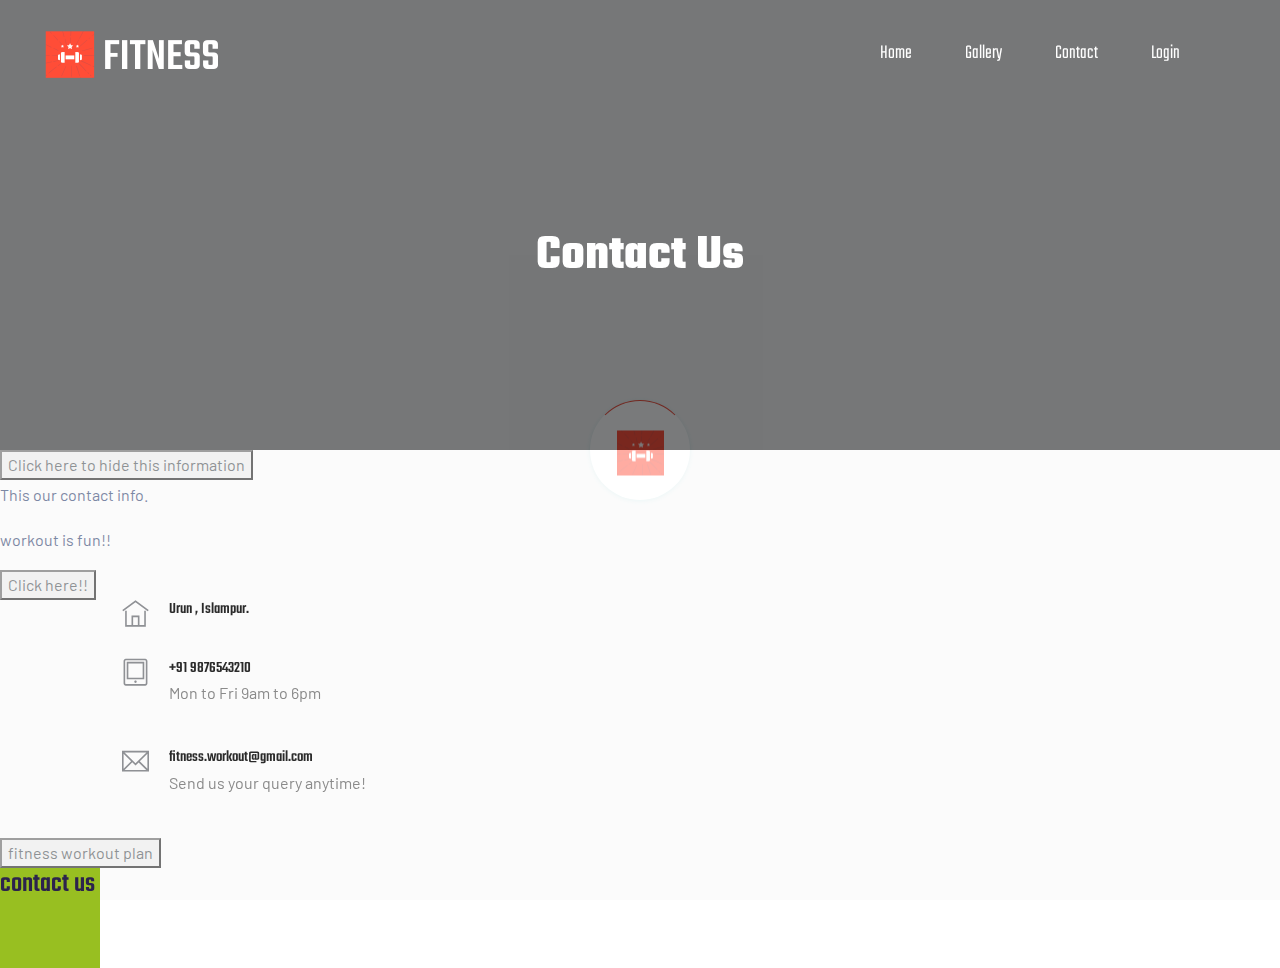
<file: contact.html>
<!doctype html>
<html class="no-js" lang="zxx">
<head>
    <meta charset="utf-8">
    <meta http-equiv="x-ua-compatible" content="ie=edge">
    <title> Health & Fitness | Template </title>
    <meta name="description" content="">
    <meta name="viewport" content="width=device-width, initial-scale=1">
    <link rel="shortcut icon" type="image/x-icon" href="assets/img/favicon.ico">

   <!-- CSS here -->
    <link rel="stylesheet" href="assets/css/bootstrap.min.css">
    <link rel="stylesheet" href="assets/css/owl.carousel.min.css">
    <link rel="stylesheet" href="assets/css/slicknav.css">
    <link rel="stylesheet" href="assets/css/animate.min.css">
    <link rel="stylesheet" href="assets/css/magnific-popup.css">
    <link rel="stylesheet" href="assets/css/fontawesome-all.min.css">
    <link rel="stylesheet" href="assets/css/themify-icons.css">
    <link rel="stylesheet" href="assets/css/themify-icons.css">
    <link rel="stylesheet" href="assets/css/slick.css">
    <link rel="stylesheet" href="assets/css/nice-select.css">
    <link rel="stylesheet" href="assets/css/style.css">
	<script src="https://ajax.googleapis.com/ajax/libs/jquery/3.5.1/jquery.min.js"></script>
</head>
    <!--? Preloader Start -->
    <div id="preloader-active">
        <div class="preloader d-flex align-items-center justify-content-center">
            <div class="preloader-inner position-relative">
                <div class="preloader-circle"></div>
                <div class="preloader-img pere-text">
                    <img src="assets/img/logo/loder.png" alt="">
                </div>
            </div>
        </div>
    </div>
    <!-- Preloader Start -->
    <header>
        <!--? Header Start -->
        <div class="header-area header-transparent">
            <div class="main-header header-sticky">
                <div class="container-fluid">
                    <div class="row align-items-center">
                        <!-- Logo -->
                        <div class="col-xl-2 col-lg-2 col-md-1">
                            <div class="logo">
                                <a href="index.html"><img src="assets/img/logo/logo.png" alt=""></a>
                            </div>
                        </div>
                        <div class="col-xl-10 col-lg-10 col-md-10">
                            <div class="menu-main d-flex align-items-center justify-content-end">
                                <!-- Main-menu -->
                                <div class="main-menu f-right d-none d-lg-block">
                                    <nav>
                                        <ul id="navigation">
                                            <li><a href="index.html">Home</a></li>
                                            
                                            <li><a href="gallery.html">gallery</a></li>
                                            
                                            <li><a href="contact.html">Contact</a></li>
					    <li><a href="login.html">login</a></li>
                                        </ul>
                                    </nav>
                                </div>
                                <div class="header-right-btn f-right d-none d-lg-block ml-30">
                                    <a href="from.html" class=""></a>
                                </div>
                            </div>
                        </div>   
                        <!-- Mobile Menu -->
                        <div class="col-12">
                            <div class="mobile_menu d-block d-lg-none"></div>
                        </div>
                    </div>
                </div>
            </div>
        </div>
        <!-- Header End -->
    </header>
    <main>
        <!--? Hero Start -->
        <div class="slider-area2">
            <div class="slider-height2 d-flex align-items-center">
                <div class="container">
                    <div class="row">
                        <div class="col-xl-12">
                            <div class="hero-cap hero-cap2 pt-70 text-center">
                                <h2>Contact Us</h2>
                            </div>
                        </div>
                    </div>
                </div>
            </div>
        </div>
        <!-- Hero End -->
 <button id="B1" class="text-dark">Click here to hide this information</button>      
    <p>This our contact info.</p>
<p id="p1">workout is fun!!</p>
<button id="B2" class="text-dark">Click here!!</button>
                </div>

                
                    <div class="col-lg-3 offset-lg-1">
                        <div class="media contact-info">
                            <span class="contact-info__icon"><i class="ti-home"></i></span>
                            <div class="media-body">
                                <h3>Urun , Islampur.</h3>
                                <p></p>
                            </div>
                        </div>
                        <div class="media contact-info">
                            <span class="contact-info__icon"><i class="ti-tablet"></i></span>
                            <div class="media-body">
                                <h3>+91 9876543210</h3>
                                <p>Mon to Fri 9am to 6pm</p>
                            </div>
                        </div>
                        <div class="media contact-info">
                            <span class="contact-info__icon"><i class="ti-email"></i></span>
                            <div class="media-body">
                                <h3>fitness.workout@gmail.com</h3>
                                <p>Send us your query anytime!</p>
                            </div>
                        </div>
                    </div>
                </div>
            </div>
        </section>
        <!-- Contact Area End -->
<div>
    <button id="B3" class="text-dark">fitness workout plan</button>
<div id="div1">
 <h3 style="background:#98bf21;height:100px;width:100px;position:absolute;">contact us</h3>
</div>

	
</div>
  <script> 
$(document).ready(function(){
  $("#B3").click(function(){
    $("div1").animate({left: '250px'});
  });
});

$(document).ready(function(){
  $("#B1").click(function(){
    $("p").hide(1000);
    alert("The paragraph is now hidden");
  });
});
$(document).ready(function(){
  $("#B2").click(function(){
    $("#p1").css("color", "red")
      .slideUp(2000)
      .slideDown(2000);
  });
});
</script>   

    <!-- JS here -->

    <script src="./assets/js/vendor/modernizr-3.5.0.min.js"></script>
    <!-- Jquery, Popper, Bootstrap -->
    <script src="./assets/js/vendor/jquery-1.12.4.min.js"></script>
    <script src="./assets/js/popper.min.js"></script>
    <script src="./assets/js/bootstrap.min.js"></script>
    <!-- Jquery Mobile Menu -->
    <script src="./assets/js/jquery.slicknav.min.js"></script>

    <!-- Jquery Slick , Owl-Carousel Plugins -->
    <script src="./assets/js/owl.carousel.min.js"></script>
    <script src="./assets/js/slick.min.js"></script>
    <!-- One Page, Animated-HeadLin -->
    <script src="./assets/js/wow.min.js"></script>
    <script src="./assets/js/animated.headline.js"></script>
    
    <!-- Nice-select, sticky -->
    <script src="./assets/js/jquery.nice-select.min.js"></script>
    <script src="./assets/js/jquery.sticky.js"></script>
    <script src="./assets/js/jquery.magnific-popup.js"></script>

    <!-- contact js -->
    <script src="./assets/js/contact.js"></script>
    <script src="./assets/js/jquery.form.js"></script>
    <script src="./assets/js/jquery.validate.min.js"></script>
    <script src="./assets/js/mail-script.js"></script>
    <script src="./assets/js/jquery.ajaxchimp.min.js"></script>
    
    <!-- Jquery Plugins, main Jquery -->	
    <script src="./assets/js/plugins.js"></script>
    <script src="./assets/js/main.js"></script>

    </body>
</html>
</file>
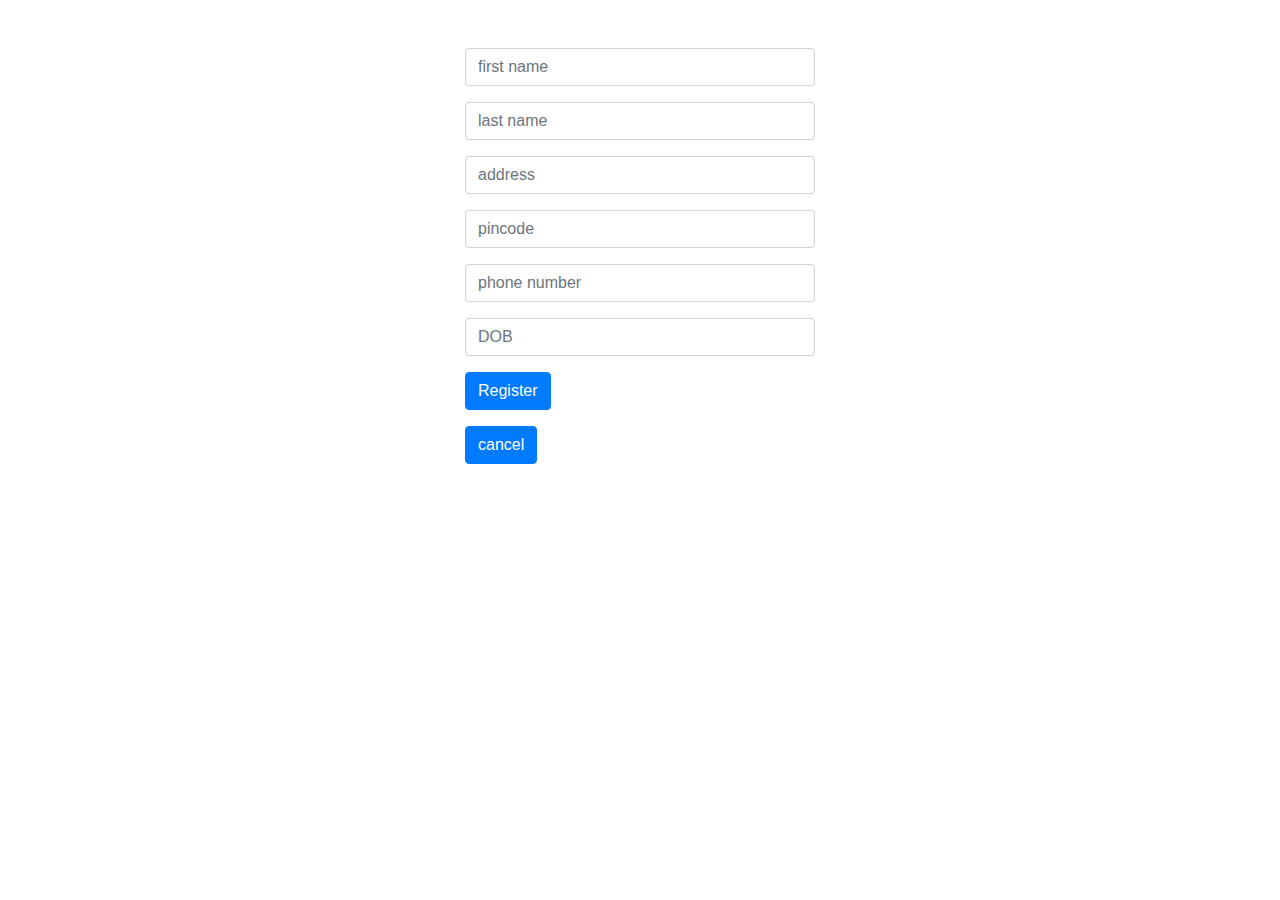
<file: register.html>
<!DOCTYPE html>
<html>
<head>
<meta charset="ISO-8859-1">
<title>Insert title here</title>
<link rel="stylesheet" href="https://stackpath.bootstrapcdn.com/bootstrap/4.3.1/css/bootstrap.min.css" integrity="sha384-ggOyR0iXCbMQv3Xipma34MD+dH/1fQ784/j6cY/iJTQUOhcWr7x9JvoRxT2MZw1T" crossorigin="anonymous">
</head>
<body>
<div class="container">
<div class="row mt-4 pt-4">
<div class="col-md-4"></div>
<div class="col-md-4">
<form action="add">
<div class="form-group">
<input class="form-control" type="text" placeholder="first name" name="firstname"></div>
<div class="form-group">
<input type="text" class="form-control" placeholder="last name" name="lastname">
</div>
<div class="form-group">
<input type="text" class="form-control" placeholder="address" name="address">
</div>
<div class="form-group">
<input type="text" class="form-control" placeholder="pincode" name="pincode">
</div>

<div class="form-group">
<input type="tel" class="form-control" placeholder="phone number" name="num1">
</div>
<div class="form-group">
<input type="text" class="form-control" placeholder="DOB" name="num2">
</div>
<div class="form-group"><input type="submit" class="btn btn-primary" value="Register"> </div>
<div class="form-group"><input type="submit" class="btn btn-primary" value="cancel"> </div>

</form>


</div>
<div class="col-md-4"></div>

</div>
</div>




<script src="https://code.jquery.com/jquery-3.3.1.slim.min.js" integrity="sha384-q8i/X+965DzO0rT7abK41JStQIAqVgRVzpbzo5smXKp4YfRvH+8abtTE1Pi6jizo" crossorigin="anonymous"></script>
<script src="https://cdnjs.cloudflare.com/ajax/libs/popper.js/1.14.7/umd/popper.min.js" integrity="sha384-UO2eT0CpHqdSJQ6hJty5KVphtPhzWj9WO1clHTMGa3JDZwrnQq4sF86dIHNDz0W1" crossorigin="anonymous"></script>
<script src="https://stackpath.bootstrapcdn.com/bootstrap/4.3.1/js/bootstrap.min.js" integrity="sha384-JjSmVgyd0p3pXB1rRibZUAYoIIy6OrQ6VrjIEaFf/nJGzIxFDsf4x0xIM+B07jRM" crossorigin="anonymous"></script>
</body>
</html>
</file>
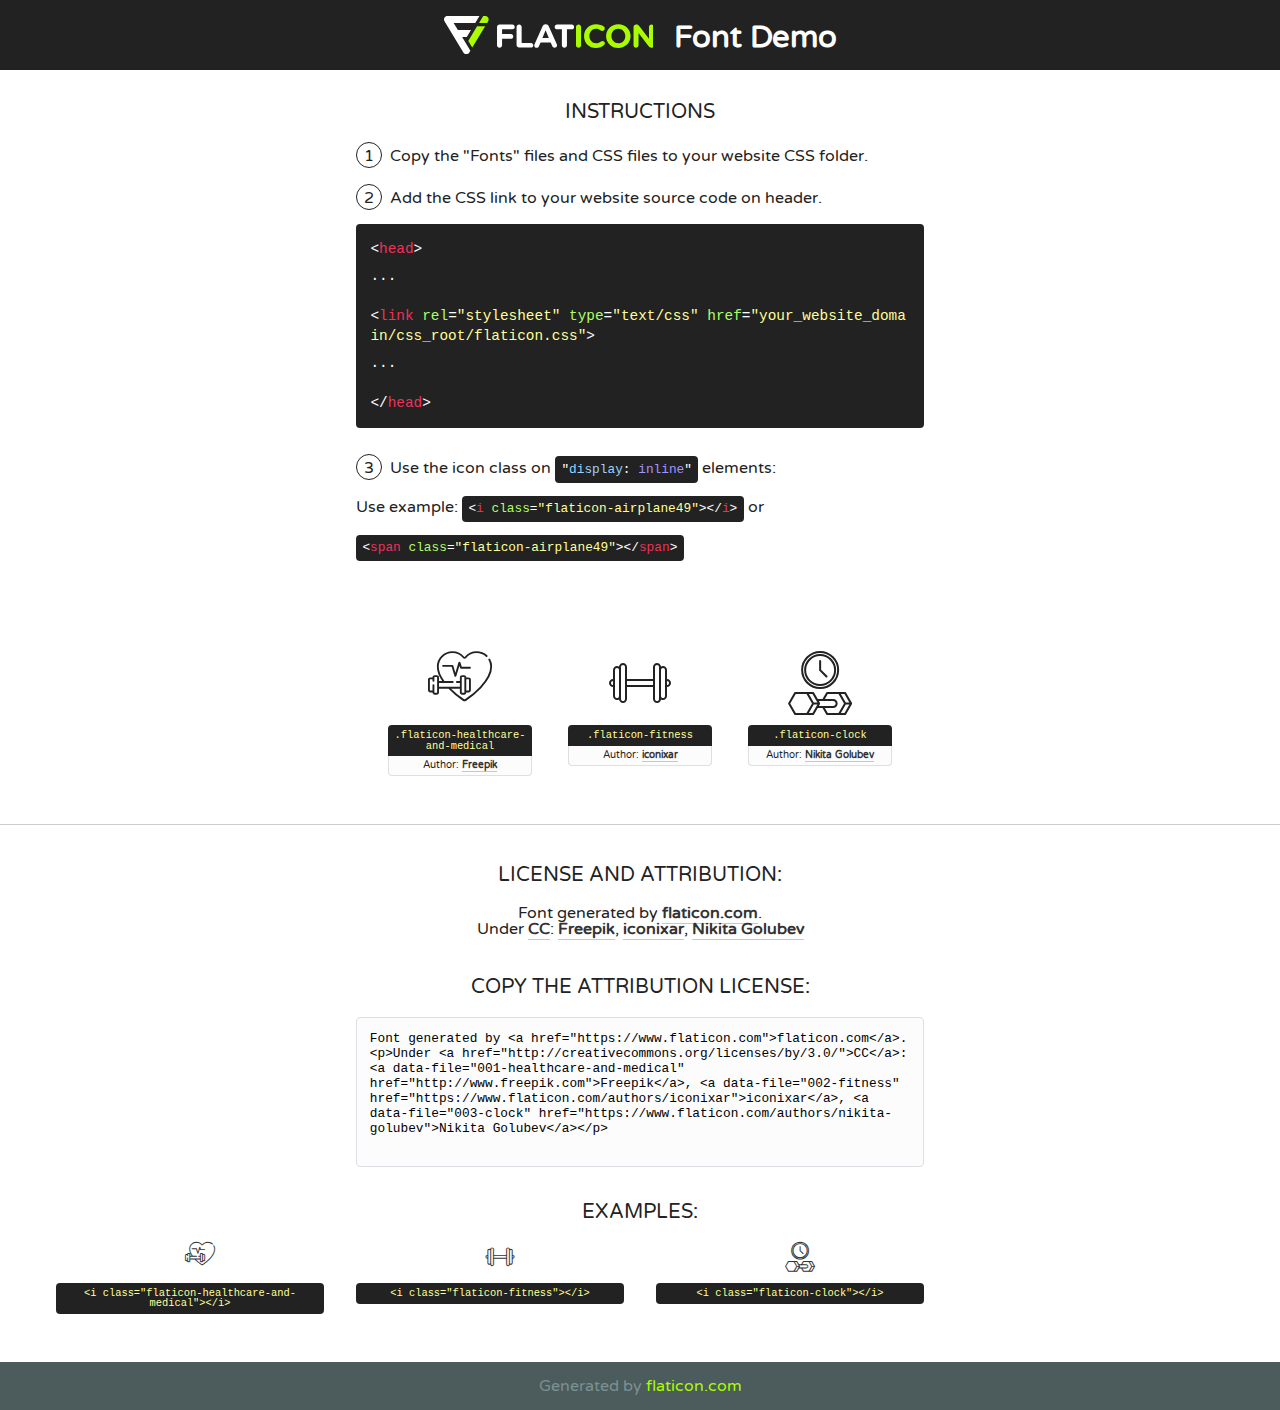
<file: assets/fonts/flaticon.html>
<!DOCTYPE html>
<!--
  Flaticon icon font: Flaticon
  Creation date: 13/05/2020 06:02
-->
<html>
<!DOCTYPE html>
<html>

<head>
    <title>Flaticon WebFont</title>
    <link href="http://fonts.googleapis.com/css?family=Varela+Round" rel="stylesheet" type="text/css" />
    <link rel="stylesheet" type="text/css" href="flaticon.css">
    <meta charset="UTF-8">
    <style>
    html, body, div, span, applet, object, iframe,
    h1, h2, h3, h4, h5, h6, p, blockquote, pre,
    a, abbr, acronym, address, big, cite, code,
    del, dfn, em, img, ins, kbd, q, s, samp,
    small, strike, strong, sub, sup, tt, var,
    b, u, i, center,
    dl, dt, dd, ol, ul, li,
    fieldset, form, label, legend,
    table, caption, tbody, tfoot, thead, tr, th, td,
    article, aside, canvas, details, embed, 
    figure, figcaption, footer, header, hgroup, 
    menu, nav, output, ruby, section, summary,
    time, mark, audio, video {
        margin: 0;
        padding: 0;
        border: 0;
        font-size: 100%;
        font: inherit;
        vertical-align: baseline;
    }
    /* HTML5 display-role reset for older browsers */
    article, aside, details, figcaption, figure, 
    footer, header, hgroup, menu, nav, section {
        display: block;
    }
    body {
        line-height: 1;
    }
    ol, ul {
        list-style: none;
    }
    blockquote, q {
        quotes: none;
    }
    blockquote:before, blockquote:after,
    q:before, q:after {
        content: '';
        content: none;
    }
    table {
        border-collapse: collapse;
        border-spacing: 0;
    }
    body {
        font-family: 'Varela Round', Helvetica, Arial, sans-serif;
        font-size: 16px;
        color: #222;
    }
    a {
        color: #333;
        border-bottom: 1px solid #a9fd00;
        font-weight: bold;
        text-decoration: none;
    }
    * {
        -moz-box-sizing: border-box;
        -webkit-box-sizing: border-box;
        box-sizing: border-box;
        margin: 0;
        padding: 0;
    }
    [class^="flaticon-"]:before, [class*=" flaticon-"]:before, [class^="flaticon-"]:after, [class*=" flaticon-"]:after {
        font-family: Flaticon;
        font-size: 30px;
        font-style: normal;
        margin-left: 20px;
        color: #333;
    }
    .wrapper {
        max-width: 600px;
        margin: auto;
        padding: 0 1em;
    }
    .title {
        font-size: 1.25em;
        text-align: center;
        margin-bottom: 1em;
        text-transform: uppercase;
    }
    header {
        text-align: center;
        background-color: #222;
        color: #fff;
        padding: 1em;
    }
    header .logo {
        width: 210px;
        height: 38px;
        display: inline-block;
        vertical-align: middle;
        margin-right: 1em;
        border: none;
    }
    header strong {
        font-size: 1.95em;
        font-weight: bold;
        vertical-align: middle;
        margin-top: 5px;
        display: inline-block;
    }
    .demo {
        margin: 2em auto;
        line-height: 1.25em;
    }
    .demo ul li {
        margin-bottom: 1em;
    }
    .demo ul li .num {
        color: #222;
        border-radius: 20px;
        display: inline-block;
        width: 26px;
        padding: 3px;
        height: 26px;
        text-align: center;
        margin-right: 0.5em;
        border: 1px solid #222;
    }
    .demo ul li code {
        background-color: #222;
        border-radius: 4px;
        padding: 0.25em 0.5em;
        display: inline-block;
        color: #fff;
        font-family: Consolas,Monaco,Lucida Console,Liberation Mono,DejaVu Sans Mono,Bitstream Vera Sans Mono,Courier New, monospace;
        font-weight: lighter;
        margin-top: 1em;
        font-size: 0.8em;
        word-break: break-all;
    }
    .demo ul li code.big {
        padding: 1em;
        font-size: 0.9em;
    }
    .demo ul li code .red {
        color: #EF3159;
    }
    .demo ul li code .green {
        color: #ACFF65;
    }
    .demo ul li code .yellow {
        color: #FFFF99;
    }
    .demo ul li code .blue {
        color: #99D3FF;
    }
    .demo ul li code .purple {
        color: #A295FF;
    }
    .demo ul li code .dots {
        margin-top: 0.5em;
        display: block;
    }
    #glyphs {
        border-bottom: 1px solid #ccc;
        padding: 2em 0;
        text-align: center;
    }
    .glyph {
        display: inline-block;
        width: 9em;
        margin: 1em;
        text-align: center;
        vertical-align: top;
        background: #FFF;
    }
    .glyph .glyph-icon {
        padding: 10px;
        display: block;
        font-family:"Flaticon";
        font-size: 64px;
        line-height: 1;
    }
    .glyph .glyph-icon:before {
        font-size: 64px;
        color: #222;
        margin-left: 0;
    }
    .class-name {
        font-size: 0.65em;
        background-color: #222;
        color: #fff;
        border-radius: 4px 4px 0 0;
        padding: 0.5em;
        color: #FFFF99;
        font-family: Consolas,Monaco,Lucida Console,Liberation Mono,DejaVu Sans Mono,Bitstream Vera Sans Mono,Courier New, monospace;
    }
    .author-name {
        font-size: 0.6em;
        background-color: #fcfcfd;
        border: 1px solid #DEDEE4;
        border-top: 0;
        border-radius: 0 0 4px 4px;
        padding: 0.5em;
    }
    .class-name:last-child {
        font-size: 10px;
        color:#888;
    }
    .class-name:last-child a {
        font-size: 10px;
        color:#555;
    }
    .class-name:last-child a:hover {
        color:#a9fd00;
    }
    .glyph > input {
        display: block;
        width: 100px;
        margin: 5px auto;
        text-align: center;
        font-size: 12px;
        cursor: text;
    }
    .glyph > input.icon-input {
        font-family:"Flaticon";
        font-size: 16px;
        margin-bottom: 10px;
    }
    .attribution .title {
        margin-top: 2em;
    }
    .attribution textarea {
        background-color: #fcfcfd;
        padding: 1em;
        border: none;
        box-shadow: none;
        border: 1px solid #DEDEE4;
        border-radius: 4px;
        resize: none;
        width: 100%;
        height: 150px;
        font-size: 0.8em;
        font-family: Consolas,Monaco,Lucida Console,Liberation Mono,DejaVu Sans Mono,Bitstream Vera Sans Mono,Courier New, monospace;
        -webkit-appearance: none;
    }
    .iconsuse {
        margin: 2em auto;
        text-align: center;
        max-width: 1200px;
    }
    .iconsuse:after {
        content: '';
        display: table;
        clear: both;
    }
    .iconsuse .image {
        float: left;
        width: 25%;
        padding: 0 1em;
    }
    .iconsuse .image p {
        margin-bottom: 1em;
    }
    .iconsuse .image span {
        display: block;
        font-size: 0.65em;
        background-color: #222;
        color: #fff;
        border-radius: 4px;
        padding: 0.5em;
        color: #FFFF99;
        margin-top: 1em;
        font-family: Consolas,Monaco,Lucida Console,Liberation Mono,DejaVu Sans Mono,Bitstream Vera Sans Mono,Courier New, monospace;
    }
    #footer {
        text-align: center;
        background-color: #4C5B5C;
        color: #7c9192;
        padding: 1em;
    }
    #footer a {
        border: none;
        color: #a9fd00;
        font-weight: normal;
    }
    @media (max-width: 960px) {
        .iconsuse .image {
            width: 50%;
        }
    }
    @media (max-width: 560px) {
        .iconsuse .image {
            width: 100%;
        }
    }
    </style>
</head>

<body class="characters-off">

    <header>
        <a href="https://www.flaticon.com" target="_blank" class="logo">
            <svg version="1.1" xmlns="http://www.w3.org/2000/svg" xmlns:xlink="http://www.w3.org/1999/xlink" xmlns:a="http://ns.adobe.com/AdobeSVGViewerExtensions/3.0/" viewBox="0 0 560.875 102.036" enable-background="new 0 0 560.875 102.036" xml:space="preserve">
                <defs>
                </defs>
                <g>
                    <g class="letters">
                        <path fill="#ffffff" d="M141.596,29.675c0-3.777,2.985-6.767,6.764-6.767h34.438c3.426,0,6.15,2.728,6.15,6.15
                        c0,3.43-2.724,6.149-6.15,6.149h-27.674v13.091h23.719c3.429,0,6.151,2.724,6.151,6.15c0,3.43-2.723,6.149-6.151,6.149h-23.719
                        v17.574c0,3.773-2.986,6.761-6.764,6.761c-3.779,0-6.764-2.989-6.764-6.761V29.675z"></path>
                        <path fill="#ffffff" d="M193.844,29.149c0-3.781,2.985-6.767,6.764-6.767c3.776,0,6.763,2.985,6.763,6.767v42.957h25.039
                        c3.426,0,6.149,2.726,6.149,6.153c0,3.425-2.723,6.15-6.149,6.15h-31.802c-3.779,0-6.764-2.986-6.764-6.768V29.149z"></path>
                        <path fill="#ffffff" d="M241.891,75.71l21.438-48.407c1.492-3.341,4.215-5.357,7.906-5.357h0.792
                        c3.686,0,6.323,2.017,7.815,5.357l21.439,48.407c0.436,0.967,0.701,1.845,0.701,2.723c0,3.602-2.809,6.501-6.414,6.501
                        c-3.161,0-5.269-1.845-6.499-4.655l-4.132-9.661h-27.059l-4.301,10.102c-1.144,2.631-3.426,4.214-6.237,4.214
                        c-3.517,0-6.24-2.81-6.24-6.325C241.1,77.64,241.451,76.677,241.891,75.71z M279.932,58.666l-8.521-20.297l-8.526,20.297H279.932
                        z"></path>
                        <path fill="#ffffff" d="M314.864,35.387H301.86c-3.429,0-6.239-2.813-6.239-6.238c0-3.429,2.811-6.24,6.239-6.24h39.533
                        c3.426,0,6.237,2.811,6.237,6.24c0,3.425-2.811,6.238-6.237,6.238h-13.001v42.785c0,3.773-2.99,6.761-6.764,6.761
                        c-3.779,0-6.764-2.989-6.764-6.761V35.387z"></path>
                        <path fill="#A9FD00" d="M352.615,29.149c0-3.781,2.985-6.767,6.767-6.767c3.774,0,6.761,2.985,6.761,6.767v49.024
                        c0,3.773-2.987,6.761-6.761,6.761c-3.781,0-6.767-2.989-6.767-6.761V29.149z"></path>
                        <path fill="#A9FD00" d="M374.132,53.836v-0.179c0-17.481,13.178-31.801,32.065-31.801c9.22,0,15.459,2.458,20.557,6.238
                        c1.402,1.054,2.637,2.985,2.637,5.357c0,3.692-2.985,6.59-6.681,6.59c-1.845,0-3.071-0.702-4.044-1.319
                        c-3.776-2.813-7.729-4.393-12.562-4.393c-10.364,0-17.831,8.611-17.831,19.154v0.173c0,10.542,7.291,19.329,17.831,19.329
                        c5.715,0,9.492-1.756,13.359-4.834c1.049-0.874,2.458-1.491,4.039-1.491c3.429,0,6.325,2.813,6.325,6.236
                        c0,2.106-1.056,3.78-2.282,4.834c-5.539,4.834-12.036,7.733-21.878,7.733C387.572,85.464,374.132,71.493,374.132,53.836z"></path>
                        <path fill="#A9FD00" d="M433.009,53.836v-0.179c0-17.481,13.79-31.801,32.766-31.801c18.981,0,32.592,14.143,32.592,31.628v0.173
                        c0,17.483-13.785,31.807-32.769,31.807C446.625,85.464,433.009,71.32,433.009,53.836z M484.224,53.836v-0.179
                        c0-10.539-7.725-19.326-18.626-19.326c-10.893,0-18.449,8.611-18.449,19.154v0.173c0,10.542,7.73,19.329,18.626,19.329
                        C476.676,72.986,484.224,64.378,484.224,53.836z"></path>
                        <path fill="#A9FD00" d="M506.233,29.321c0-3.774,2.99-6.763,6.767-6.763h1.401c3.252,0,5.183,1.583,7.029,3.953l26.093,34.265
                        V29.059c0-3.692,2.99-6.677,6.681-6.677c3.683,0,6.671,2.985,6.671,6.677v48.934c0,3.78-2.987,6.765-6.764,6.765h-0.436
                        c-3.257,0-5.188-1.581-7.034-3.953l-27.056-35.492v32.944c0,3.687-2.985,6.676-6.678,6.676c-3.683,0-6.673-2.989-6.673-6.676
                        V29.321z"></path>
                    </g>
                    <g class="insignia">
                        <path fill="#ffffff" d="M48.372,56.137h12.517l11.156-18.537H37.186L25.688,18.539h57.825L94.668,0H9.271
                        C5.925,0,2.842,1.801,1.198,4.716c-1.644,2.907-1.593,6.482,0.134,9.343l50.38,83.501c1.678,2.781,4.689,4.476,7.938,4.476
                        c3.246,0,6.257-1.695,7.935-4.476l2.898-4.804L48.372,56.137z"></path>
                        <g class="i">
                            <path fill="#A9FD00" d="M93.575,18.539h0.031v0.004l21.652,0.004l2.705-4.488c1.727-2.861,1.778-6.436,0.133-9.343
                            C116.454,1.801,113.371,0,110.026,0h-5.294L93.575,18.539z"></path>
                            <polygon fill="#A9FD00" points="88.291,27.356 64.725,66.486 75.519,84.404 109.942,27.356"></polygon>
                        </g>
                    </g>
                </g>
            </svg>
        </a>
        <strong>Font Demo</strong>
    </header>


    <section class="demo wrapper">

        <p class="title">Instructions</p>

        <ul>
            <li>
                <span class="num">1</span>Copy the "Fonts" files and CSS files to your website CSS folder.
            </li>
            <li>
                <span class="num">2</span>Add the CSS link to your website source code on header.
                <code class="big">
                    &lt;<span class="red">head</span>&gt;
                    <br/><span class="dots">...</span>
                    <br/>&lt;<span class="red">link</span> <span class="green">rel</span>=<span class="yellow">"stylesheet"</span> <span class="green">type</span>=<span class="yellow">"text/css"</span> <span class="green">href</span>=<span class="yellow">"your_website_domain/css_root/flaticon.css"</span>&gt;
                    <br/><span class="dots">...</span>
                    <br/>&lt;/<span class="red">head</span>&gt;
                </code>
            </li>

            <li>
                <p>
                    <span class="num">3</span>Use the icon class on <code>"<span class="blue">display</span>:<span class="purple"> inline</span>"</code> elements:
                    <br />
                    Use example: <code>&lt;<span class="red">i</span> <span class="green">class</span>=<span class="yellow">&quot;flaticon-airplane49&quot;</span>&gt;&lt;/<span class="red">i</span>&gt;</code> or <code>&lt;<span class="red">span</span> <span class="green">class</span>=<span class="yellow">&quot;flaticon-airplane49&quot;</span>&gt;&lt;/<span class="red">span</span>&gt;</code>
            </li>
        </ul>

    </section>




   <section id="glyphs">          
    
      
        <div class="glyph"><div class="glyph-icon flaticon-healthcare-and-medical"></div>
            <div class="class-name">.flaticon-healthcare-and-medical</div>
            <div class="author-name">Author: <a data-file="001-healthcare-and-medical" href="http://www.freepik.com">Freepik</a> </div> 
        </div>        
        
        <div class="glyph"><div class="glyph-icon flaticon-fitness"></div>
            <div class="class-name">.flaticon-fitness</div>
            <div class="author-name">Author: <a data-file="002-fitness" href="https://www.flaticon.com/authors/iconixar">iconixar</a> </div> 
        </div>        
        
        <div class="glyph"><div class="glyph-icon flaticon-clock"></div>
            <div class="class-name">.flaticon-clock</div>
            <div class="author-name">Author: <a data-file="003-clock" href="https://www.flaticon.com/authors/nikita-golubev">Nikita Golubev</a> </div> 
        </div>        
        

    </section>



    <section class="attribution wrapper"   style="text-align:center;">

      <div class="title">License and attribution:</div><div class="attrDiv">Font generated by <a href="https://www.flaticon.com">flaticon.com</a>. <div><p>Under <a href="http://creativecommons.org/licenses/by/3.0/">CC</a>: <a data-file="001-healthcare-and-medical" href="http://www.freepik.com">Freepik</a>, <a data-file="002-fitness" href="https://www.flaticon.com/authors/iconixar">iconixar</a>, <a data-file="003-clock" href="https://www.flaticon.com/authors/nikita-golubev">Nikita Golubev</a></p>  </div>
      </div>
      <div class="title">Copy the Attribution License:</div>

    <textarea onclick="this.focus();this.select();">Font generated by &lt;a href=&quot;https://www.flaticon.com&quot;&gt;flaticon.com&lt;/a&gt;. <p>Under <a href="http://creativecommons.org/licenses/by/3.0/">CC</a>: <a data-file="001-healthcare-and-medical" href="http://www.freepik.com">Freepik</a>, <a data-file="002-fitness" href="https://www.flaticon.com/authors/iconixar">iconixar</a>, <a data-file="003-clock" href="https://www.flaticon.com/authors/nikita-golubev">Nikita Golubev</a></p>  
     </textarea>

    </section>

    <section class="iconsuse">

          <div class="title">Examples:</div>            
             
            <div class="image">
                <p>
                    <i class="glyph-icon flaticon-healthcare-and-medical"></i> 
                    <span>&lt;i class=&quot;flaticon-healthcare-and-medical&quot;&gt;&lt;/i&gt;</span>
                </p>
            </div>
            
            <div class="image">
                <p>
                    <i class="glyph-icon flaticon-fitness"></i> 
                    <span>&lt;i class=&quot;flaticon-fitness&quot;&gt;&lt;/i&gt;</span>
                </p>
            </div>
            
            <div class="image">
                <p>
                    <i class="glyph-icon flaticon-clock"></i> 
                    <span>&lt;i class=&quot;flaticon-clock&quot;&gt;&lt;/i&gt;</span>
                </p>
            </div>
                       
        </div>
                            
    </section>

<div id="footer">
    <div>Generated by <a href="https://www.flaticon.com">flaticon.com</a>
    </div>
</div>



</body>
</html>
</file>
<file: assets/css/themify-icons.css>
@font-face {
	font-family: 'themify';
	src:url('../fonts/themify.eot?-fvbane');


	src:url('../fonts/themify.eot?#iefix-fvbane') format('embedded-opentype'),
		url('../fonts/themify.woff?-fvbane') format('woff'),
		url('../fonts/themify.ttf?-fvbane') format('truetype'),
		url('../fonts/themify.svg?-fvbane#themify') format('svg');
	font-weight: normal;
	font-style: normal;
}

[class^="ti-"], [class*=" ti-"] {
	font-family: 'themify';
	speak: none;
	font-style: normal;
	font-weight: normal;
	font-variant: normal;
	text-transform: none;
	line-height: 1;

	/* Better Font Rendering =========== */
	-webkit-font-smoothing: antialiased;
	-moz-osx-font-smoothing: grayscale;
}

.ti-wand:before {
	content: "\e600";
}
.ti-volume:before {
	content: "\e601";
}
.ti-user:before {
	content: "\e602";
}
.ti-unlock:before {
	content: "\e603";
}
.ti-unlink:before {
	content: "\e604";
}
.ti-trash:before {
	content: "\e605";
}
.ti-thought:before {
	content: "\e606";
}
.ti-target:before {
	content: "\e607";
}
.ti-tag:before {
	content: "\e608";
}
.ti-tablet:before {
	content: "\e609";
}
.ti-star:before {
	content: "\e60a";
}
.ti-spray:before {
	content: "\e60b";
}
.ti-signal:before {
	content: "\e60c";
}
.ti-shopping-cart:before {
	content: "\e60d";
}
.ti-shopping-cart-full:before {
	content: "\e60e";
}
.ti-settings:before {
	content: "\e60f";
}
.ti-search:before {
	content: "\e610";
}
.ti-zoom-in:before {
	content: "\e611";
}
.ti-zoom-out:before {
	content: "\e612";
}
.ti-cut:before {
	content: "\e613";
}
.ti-ruler:before {
	content: "\e614";
}
.ti-ruler-pencil:before {
	content: "\e615";
}
.ti-ruler-alt:before {
	content: "\e616";
}
.ti-bookmark:before {
	content: "\e617";
}
.ti-bookmark-alt:before {
	content: "\e618";
}
.ti-reload:before {
	content: "\e619";
}
.ti-plus:before {
	content: "\e61a";
}
.ti-pin:before {
	content: "\e61b";
}
.ti-pencil:before {
	content: "\e61c";
}
.ti-pencil-alt:before {
	content: "\e61d";
}
.ti-paint-roller:before {
	content: "\e61e";
}
.ti-paint-bucket:before {
	content: "\e61f";
}
.ti-na:before {
	content: "\e620";
}
.ti-mobile:before {
	content: "\e621";
}
.ti-minus:before {
	content: "\e622";
}
.ti-medall:before {
	content: "\e623";
}
.ti-medall-alt:before {
	content: "\e624";
}
.ti-marker:before {
	content: "\e625";
}
.ti-marker-alt:before {
	content: "\e626";
}
.ti-arrow-up:before {
	content: "\e627";
}
.ti-arrow-right:before {
	content: "\e628";
}
.ti-arrow-left:before {
	content: "\e629";
}
.ti-arrow-down:before {
	content: "\e62a";
}
.ti-lock:before {
	content: "\e62b";
}
.ti-location-arrow:before {
	content: "\e62c";
}
.ti-link:before {
	content: "\e62d";
}
.ti-layout:before {
	content: "\e62e";
}
.ti-layers:before {
	content: "\e62f";
}
.ti-layers-alt:before {
	content: "\e630";
}
.ti-key:before {
	content: "\e631";
}
.ti-import:before {
	content: "\e632";
}
.ti-image:before {
	content: "\e633";
}
.ti-heart:before {
	content: "\e634";
}
.ti-heart-broken:before {
	content: "\e635";
}
.ti-hand-stop:before {
	content: "\e636";
}
.ti-hand-open:before {
	content: "\e637";
}
.ti-hand-drag:before {
	content: "\e638";
}
.ti-folder:before {
	content: "\e639";
}
.ti-flag:before {
	content: "\e63a";
}
.ti-flag-alt:before {
	content: "\e63b";
}
.ti-flag-alt-2:before {
	content: "\e63c";
}
.ti-eye:before {
	content: "\e63d";
}
.ti-export:before {
	content: "\e63e";
}
.ti-exchange-vertical:before {
	content: "\e63f";
}
.ti-desktop:before {
	content: "\e640";
}
.ti-cup:before {
	content: "\e641";
}
.ti-crown:before {
	content: "\e642";
}
.ti-comments:before {
	content: "\e643";
}
.ti-comment:before {
	content: "\e644";
}
.ti-comment-alt:before {
	content: "\e645";
}
.ti-close:before {
	content: "\e646";
}
.ti-clip:before {
	content: "\e647";
}
.ti-angle-up:before {
	content: "\e648";
}
.ti-angle-right:before {
	content: "\e649";
}
.ti-angle-left:before {
	content: "\e64a";
}
.ti-angle-down:before {
	content: "\e64b";
}
.ti-check:before {
	content: "\e64c";
}
.ti-check-box:before {
	content: "\e64d";
}
.ti-camera:before {
	content: "\e64e";
}
.ti-announcement:before {
	content: "\e64f";
}
.ti-brush:before {
	content: "\e650";
}
.ti-briefcase:before {
	content: "\e651";
}
.ti-bolt:before {
	content: "\e652";
}
.ti-bolt-alt:before {
	content: "\e653";
}
.ti-blackboard:before {
	content: "\e654";
}
.ti-bag:before {
	content: "\e655";
}
.ti-move:before {
	content: "\e656";
}
.ti-arrows-vertical:before {
	content: "\e657";
}
.ti-arrows-horizontal:before {
	content: "\e658";
}
.ti-fullscreen:before {
	content: "\e659";
}
.ti-arrow-top-right:before {
	content: "\e65a";
}
.ti-arrow-top-left:before {
	content: "\e65b";
}
.ti-arrow-circle-up:before {
	content: "\e65c";
}
.ti-arrow-circle-right:before {
	content: "\e65d";
}
.ti-arrow-circle-left:before {
	content: "\e65e";
}
.ti-arrow-circle-down:before {
	content: "\e65f";
}
.ti-angle-double-up:before {
	content: "\e660";
}
.ti-angle-double-right:before {
	content: "\e661";
}
.ti-angle-double-left:before {
	content: "\e662";
}
.ti-angle-double-down:before {
	content: "\e663";
}
.ti-zip:before {
	content: "\e664";
}
.ti-world:before {
	content: "\e665";
}
.ti-wheelchair:before {
	content: "\e666";
}
.ti-view-list:before {
	content: "\e667";
}
.ti-view-list-alt:before {
	content: "\e668";
}
.ti-view-grid:before {
	content: "\e669";
}
.ti-uppercase:before {
	content: "\e66a";
}
.ti-upload:before {
	content: "\e66b";
}
.ti-underline:before {
	content: "\e66c";
}
.ti-truck:before {
	content: "\e66d";
}
.ti-timer:before {
	content: "\e66e";
}
.ti-ticket:before {
	content: "\e66f";
}
.ti-thumb-up:before {
	content: "\e670";
}
.ti-thumb-down:before {
	content: "\e671";
}
.ti-text:before {
	content: "\e672";
}
.ti-stats-up:before {
	content: "\e673";
}
.ti-stats-down:before {
	content: "\e674";
}
.ti-split-v:before {
	content: "\e675";
}
.ti-split-h:before {
	content: "\e676";
}
.ti-smallcap:before {
	content: "\e677";
}
.ti-shine:before {
	content: "\e678";
}
.ti-shift-right:before {
	content: "\e679";
}
.ti-shift-left:before {
	content: "\e67a";
}
.ti-shield:before {
	content: "\e67b";
}
.ti-notepad:before {
	content: "\e67c";
}
.ti-server:before {
	content: "\e67d";
}
.ti-quote-right:before {
	content: "\e67e";
}
.ti-quote-left:before {
	content: "\e67f";
}
.ti-pulse:before {
	content: "\e680";
}
.ti-printer:before {
	content: "\e681";
}
.ti-power-off:before {
	content: "\e682";
}
.ti-plug:before {
	content: "\e683";
}
.ti-pie-chart:before {
	content: "\e684";
}
.ti-paragraph:before {
	content: "\e685";
}
.ti-panel:before {
	content: "\e686";
}
.ti-package:before {
	content: "\e687";
}
.ti-music:before {
	content: "\e688";
}
.ti-music-alt:before {
	content: "\e689";
}
.ti-mouse:before {
	content: "\e68a";
}
.ti-mouse-alt:before {
	content: "\e68b";
}
.ti-money:before {
	content: "\e68c";
}
.ti-microphone:before {
	content: "\e68d";
}
.ti-menu:before {
	content: "\e68e";
}
.ti-menu-alt:before {
	content: "\e68f";
}
.ti-map:before {
	content: "\e690";
}
.ti-map-alt:before {
	content: "\e691";
}
.ti-loop:before {
	content: "\e692";
}
.ti-location-pin:before {
	content: "\e693";
}
.ti-list:before {
	content: "\e694";
}
.ti-light-bulb:before {
	content: "\e695";
}
.ti-Italic:before {
	content: "\e696";
}
.ti-info:before {
	content: "\e697";
}
.ti-infinite:before {
	content: "\e698";
}
.ti-id-badge:before {
	content: "\e699";
}
.ti-hummer:before {
	content: "\e69a";
}
.ti-home:before {
	content: "\e69b";
}
.ti-help:before {
	content: "\e69c";
}
.ti-headphone:before {
	content: "\e69d";
}
.ti-harddrives:before {
	content: "\e69e";
}
.ti-harddrive:before {
	content: "\e69f";
}
.ti-gift:before {
	content: "\e6a0";
}
.ti-game:before {
	content: "\e6a1";
}
.ti-filter:before {
	content: "\e6a2";
}
.ti-files:before {
	content: "\e6a3";
}
.ti-file:before {
	content: "\e6a4";
}
.ti-eraser:before {
	content: "\e6a5";
}
.ti-envelope:before {
	content: "\e6a6";
}
.ti-download:before {
	content: "\e6a7";
}
.ti-direction:before {
	content: "\e6a8";
}
.ti-direction-alt:before {
	content: "\e6a9";
}
.ti-dashboard:before {
	content: "\e6aa";
}
.ti-control-stop:before {
	content: "\e6ab";
}
.ti-control-shuffle:before {
	content: "\e6ac";
}
.ti-control-play:before {
	content: "\e6ad";
}
.ti-control-pause:before {
	content: "\e6ae";
}
.ti-control-forward:before {
	content: "\e6af";
}
.ti-control-backward:before {
	content: "\e6b0";
}
.ti-cloud:before {
	content: "\e6b1";
}
.ti-cloud-up:before {
	content: "\e6b2";
}
.ti-cloud-down:before {
	content: "\e6b3";
}
.ti-clipboard:before {
	content: "\e6b4";
}
.ti-car:before {
	content: "\e6b5";
}
.ti-calendar:before {
	content: "\e6b6";
}
.ti-book:before {
	content: "\e6b7";
}
.ti-bell:before {
	content: "\e6b8";
}
.ti-basketball:before {
	content: "\e6b9";
}
.ti-bar-chart:before {
	content: "\e6ba";
}
.ti-bar-chart-alt:before {
	content: "\e6bb";
}
.ti-back-right:before {
	content: "\e6bc";
}
.ti-back-left:before {
	content: "\e6bd";
}
.ti-arrows-corner:before {
	content: "\e6be";
}
.ti-archive:before {
	content: "\e6bf";
}
.ti-anchor:before {
	content: "\e6c0";
}
.ti-align-right:before {
	content: "\e6c1";
}
.ti-align-left:before {
	content: "\e6c2";
}
.ti-align-justify:before {
	content: "\e6c3";
}
.ti-align-center:before {
	content: "\e6c4";
}
.ti-alert:before {
	content: "\e6c5";
}
.ti-alarm-clock:before {
	content: "\e6c6";
}
.ti-agenda:before {
	content: "\e6c7";
}
.ti-write:before {
	content: "\e6c8";
}
.ti-window:before {
	content: "\e6c9";
}
.ti-widgetized:before {
	content: "\e6ca";
}
.ti-widget:before {
	content: "\e6cb";
}
.ti-widget-alt:before {
	content: "\e6cc";
}
.ti-wallet:before {
	content: "\e6cd";
}
.ti-video-clapper:before {
	content: "\e6ce";
}
.ti-video-camera:before {
	content: "\e6cf";
}
.ti-vector:before {
	content: "\e6d0";
}
.ti-themify-logo:before {
	content: "\e6d1";
}
.ti-themify-favicon:before {
	content: "\e6d2";
}
.ti-themify-favicon-alt:before {
	content: "\e6d3";
}
.ti-support:before {
	content: "\e6d4";
}
.ti-stamp:before {
	content: "\e6d5";
}
.ti-split-v-alt:before {
	content: "\e6d6";
}
.ti-slice:before {
	content: "\e6d7";
}
.ti-shortcode:before {
	content: "\e6d8";
}
.ti-shift-right-alt:before {
	content: "\e6d9";
}
.ti-shift-left-alt:before {
	content: "\e6da";
}
.ti-ruler-alt-2:before {
	content: "\e6db";
}
.ti-receipt:before {
	content: "\e6dc";
}
.ti-pin2:before {
	content: "\e6dd";
}
.ti-pin-alt:before {
	content: "\e6de";
}
.ti-pencil-alt2:before {
	content: "\e6df";
}
.ti-palette:before {
	content: "\e6e0";
}
.ti-more:before {
	content: "\e6e1";
}
.ti-more-alt:before {
	content: "\e6e2";
}
.ti-microphone-alt:before {
	content: "\e6e3";
}
.ti-magnet:before {
	content: "\e6e4";
}
.ti-line-double:before {
	content: "\e6e5";
}
.ti-line-dotted:before {
	content: "\e6e6";
}
.ti-line-dashed:before {
	content: "\e6e7";
}
.ti-layout-width-full:before {
	content: "\e6e8";
}
.ti-layout-width-default:before {
	content: "\e6e9";
}
.ti-layout-width-default-alt:before {
	content: "\e6ea";
}
.ti-layout-tab:before {
	content: "\e6eb";
}
.ti-layout-tab-window:before {
	content: "\e6ec";
}
.ti-layout-tab-v:before {
	content: "\e6ed";
}
.ti-layout-tab-min:before {
	content: "\e6ee";
}
.ti-layout-slider:before {
	content: "\e6ef";
}
.ti-layout-slider-alt:before {
	content: "\e6f0";
}
.ti-layout-sidebar-right:before {
	content: "\e6f1";
}
.ti-layout-sidebar-none:before {
	content: "\e6f2";
}
.ti-layout-sidebar-left:before {
	content: "\e6f3";
}
.ti-layout-placeholder:before {
	content: "\e6f4";
}
.ti-layout-menu:before {
	content: "\e6f5";
}
.ti-layout-menu-v:before {
	content: "\e6f6";
}
.ti-layout-menu-separated:before {
	content: "\e6f7";
}
.ti-layout-menu-full:before {
	content: "\e6f8";
}
.ti-layout-media-right-alt:before {
	content: "\e6f9";
}
.ti-layout-media-right:before {
	content: "\e6fa";
}
.ti-layout-media-overlay:before {
	content: "\e6fb";
}
.ti-layout-media-overlay-alt:before {
	content: "\e6fc";
}
.ti-layout-media-overlay-alt-2:before {
	content: "\e6fd";
}
.ti-layout-media-left-alt:before {
	content: "\e6fe";
}
.ti-layout-media-left:before {
	content: "\e6ff";
}
.ti-layout-media-center-alt:before {
	content: "\e700";
}
.ti-layout-media-center:before {
	content: "\e701";
}
.ti-layout-list-thumb:before {
	content: "\e702";
}
.ti-layout-list-thumb-alt:before {
	content: "\e703";
}
.ti-layout-list-post:before {
	content: "\e704";
}
.ti-layout-list-large-image:before {
	content: "\e705";
}
.ti-layout-line-solid:before {
	content: "\e706";
}
.ti-layout-grid4:before {
	content: "\e707";
}
.ti-layout-grid3:before {
	content: "\e708";
}
.ti-layout-grid2:before {
	content: "\e709";
}
.ti-layout-grid2-thumb:before {
	content: "\e70a";
}
.ti-layout-cta-right:before {
	content: "\e70b";
}
.ti-layout-cta-left:before {
	content: "\e70c";
}
.ti-layout-cta-center:before {
	content: "\e70d";
}
.ti-layout-cta-btn-right:before {
	content: "\e70e";
}
.ti-layout-cta-btn-left:before {
	content: "\e70f";
}
.ti-layout-column4:before {
	content: "\e710";
}
.ti-layout-column3:before {
	content: "\e711";
}
.ti-layout-column2:before {
	content: "\e712";
}
.ti-layout-accordion-separated:before {
	content: "\e713";
}
.ti-layout-accordion-merged:before {
	content: "\e714";
}
.ti-layout-accordion-list:before {
	content: "\e715";
}
.ti-ink-pen:before {
	content: "\e716";
}
.ti-info-alt:before {
	content: "\e717";
}
.ti-help-alt:before {
	content: "\e718";
}
.ti-headphone-alt:before {
	content: "\e719";
}
.ti-hand-point-up:before {
	content: "\e71a";
}
.ti-hand-point-right:before {
	content: "\e71b";
}
.ti-hand-point-left:before {
	content: "\e71c";
}
.ti-hand-point-down:before {
	content: "\e71d";
}
.ti-gallery:before {
	content: "\e71e";
}
.ti-face-smile:before {
	content: "\e71f";
}
.ti-face-sad:before {
	content: "\e720";
}
.ti-credit-card:before {
	content: "\e721";
}
.ti-control-skip-forward:before {
	content: "\e722";
}
.ti-control-skip-backward:before {
	content: "\e723";
}
.ti-control-record:before {
	content: "\e724";
}
.ti-control-eject:before {
	content: "\e725";
}
.ti-comments-smiley:before {
	content: "\e726";
}
.ti-brush-alt:before {
	content: "\e727";
}
.ti-youtube:before {
	content: "\e728";
}
.ti-vimeo:before {
	content: "\e729";
}
.ti-twitter:before {
	content: "\e72a";
}
.ti-time:before {
	content: "\e72b";
}
.ti-tumblr:before {
	content: "\e72c";
}
.ti-skype:before {
	content: "\e72d";
}
.ti-share:before {
	content: "\e72e";
}
.ti-share-alt:before {
	content: "\e72f";
}
.ti-rocket:before {
	content: "\e730";
}
.ti-pinterest:before {
	content: "\e731";
}
.ti-new-window:before {
	content: "\e732";
}
.ti-microsoft:before {
	content: "\e733";
}
.ti-list-ol:before {
	content: "\e734";
}
.ti-linkedin:before {
	content: "\e735";
}
.ti-layout-sidebar-2:before {
	content: "\e736";
}
.ti-layout-grid4-alt:before {
	content: "\e737";
}
.ti-layout-grid3-alt:before {
	content: "\e738";
}
.ti-layout-grid2-alt:before {
	content: "\e739";
}
.ti-layout-column4-alt:before {
	content: "\e73a";
}
.ti-layout-column3-alt:before {
	content: "\e73b";
}
.ti-layout-column2-alt:before {
	content: "\e73c";
}
.ti-instagram:before {
	content: "\e73d";
}
.ti-google:before {
	content: "\e73e";
}
.ti-github:before {
	content: "\e73f";
}
.ti-flickr:before {
	content: "\e740";
}
.ti-facebook:before {
	content: "\e741";
}
.ti-dropbox:before {
	content: "\e742";
}
.ti-dribbble:before {
	content: "\e743";
}
.ti-apple:before {
	content: "\e744";
}
.ti-android:before {
	content: "\e745";
}
.ti-save:before {
	content: "\e746";
}
.ti-save-alt:before {
	content: "\e747";
}
.ti-yahoo:before {
	content: "\e748";
}
.ti-wordpress:before {
	content: "\e749";
}
.ti-vimeo-alt:before {
	content: "\e74a";
}
.ti-twitter-alt:before {
	content: "\e74b";
}
.ti-tumblr-alt:before {
	content: "\e74c";
}
.ti-trello:before {
	content: "\e74d";
}
.ti-stack-overflow:before {
	content: "\e74e";
}
.ti-soundcloud:before {
	content: "\e74f";
}
.ti-sharethis:before {
	content: "\e750";
}
.ti-sharethis-alt:before {
	content: "\e751";
}
.ti-reddit:before {
	content: "\e752";
}
.ti-pinterest-alt:before {
	content: "\e753";
}
.ti-microsoft-alt:before {
	content: "\e754";
}
.ti-linux:before {
	content: "\e755";
}
.ti-jsfiddle:before {
	content: "\e756";
}
.ti-joomla:before {
	content: "\e757";
}
.ti-html5:before {
	content: "\e758";
}
.ti-flickr-alt:before {
	content: "\e759";
}
.ti-email:before {
	content: "\e75a";
}
.ti-drupal:before {
	content: "\e75b";
}
.ti-dropbox-alt:before {
	content: "\e75c";
}
.ti-css3:before {
	content: "\e75d";
}
.ti-rss:before {
	content: "\e75e";
}
.ti-rss-alt:before {
	content: "\e75f";
}
</file>
<file: assets/css/nice-select.css>
.nice-select {
  -webkit-tap-highlight-color: transparent;
  background-color: #fff;
  border-radius: 5px;
  border: solid 1px #e8e8e8;
  box-sizing: border-box;
  clear: both;
  cursor: pointer;
  display: block;
  float: left;
  font-family: inherit;
  font-size: 14px;
  font-weight: normal;
  height: 42px;
  line-height: 40px;
  outline: none;
  padding-left: 18px;
  padding-right: 30px;
  position: relative;
  text-align: left !important;
  -webkit-transition: all 0.2s ease-in-out;
  transition: all 0.2s ease-in-out;
  -webkit-user-select: none;
     -moz-user-select: none;
      -ms-user-select: none;
          user-select: none;
  white-space: nowrap;
  width: auto; }
  .nice-select:hover {
    border-color: #dbdbdb; }
  .nice-select:active, .nice-select.open, .nice-select:focus {
    border-color: #999; }
  .nice-select:after {
    border-bottom: 2px solid #999;
    border-right: 2px solid #999;
    content: '';
    display: block;
    height: 5px;
    margin-top: -4px;
    pointer-events: none;
    position: absolute;
    right: 12px;
    top: 50%;
    -webkit-transform-origin: 66% 66%;
        -ms-transform-origin: 66% 66%;
            transform-origin: 66% 66%;
    -webkit-transform: rotate(45deg);
        -ms-transform: rotate(45deg);
            transform: rotate(45deg);
    -webkit-transition: all 0.15s ease-in-out;
    transition: all 0.15s ease-in-out;
    width: 5px; }
  .nice-select.open:after {
    -webkit-transform: rotate(-135deg);
        -ms-transform: rotate(-135deg);
            transform: rotate(-135deg); }
  .nice-select.open .list {
    opacity: 1;
    pointer-events: auto;
    -webkit-transform: scale(1) translateY(0);
        -ms-transform: scale(1) translateY(0);
            transform: scale(1) translateY(0); }
  .nice-select.disabled {
    border-color: #ededed;
    color: #999;
    pointer-events: none; }
    .nice-select.disabled:after {
      border-color: #cccccc; }
  .nice-select.wide {
    width: 100%; }
    .nice-select.wide .list {
      left: 0 !important;
      right: 0 !important; }
  .nice-select.right {
    float: right; }
    .nice-select.right .list {
      left: auto;
      right: 0; }
  .nice-select.small {
    font-size: 12px;
    height: 36px;
    line-height: 34px; }
    .nice-select.small:after {
      height: 4px;
      width: 4px; }
    .nice-select.small .option {
      line-height: 34px;
      min-height: 34px; }
  .nice-select .list {
    background-color: #fff;
    border-radius: 5px;
    box-shadow: 0 0 0 1px rgba(68, 68, 68, 0.11);
    box-sizing: border-box;
    margin-top: 4px;
    opacity: 0;
    overflow: hidden;
    padding: 0;
    pointer-events: none;
    position: absolute;
    top: 100%;
    left: 0;
    -webkit-transform-origin: 50% 0;
        -ms-transform-origin: 50% 0;
            transform-origin: 50% 0;
    -webkit-transform: scale(0.75) translateY(-21px);
        -ms-transform: scale(0.75) translateY(-21px);
            transform: scale(0.75) translateY(-21px);
    -webkit-transition: all 0.2s cubic-bezier(0.5, 0, 0, 1.25), opacity 0.15s ease-out;
    transition: all 0.2s cubic-bezier(0.5, 0, 0, 1.25), opacity 0.15s ease-out;
    z-index: 9; }
    .nice-select .list:hover .option:not(:hover) {
      background-color: transparent !important; }
  .nice-select .option {
    cursor: pointer;
    font-weight: 400;
    line-height: 40px;
    list-style: none;
    min-height: 40px;
    outline: none;
    padding-left: 18px;
    padding-right: 29px;
    text-align: left;
    -webkit-transition: all 0.2s;
    transition: all 0.2s; }
    .nice-select .option:hover, .nice-select .option.focus, .nice-select .option.selected.focus {
      background-color: #f6f6f6; }
    .nice-select .option.selected {
      font-weight: bold; }
    .nice-select .option.disabled {
      background-color: transparent;
      color: #999;
      cursor: default; }

.no-csspointerevents .nice-select .list {
  display: none; }

.no-csspointerevents .nice-select.open .list {
  display: block; }
</file>
<file: assets/css/style.css>
@import url("https://fonts.googleapis.com/css2?family=Barlow:wght@300;400;500;600;700&family=Teko:wght@300;400;500;600;700&display=swap");.white-bg{background:#ffffff}.gray-bg{background:#f5f5f5}.gray-bg{background:#f7f7fd}.white-bg{background:#fff}.black-bg{background:#16161a}.theme-bg{background:#f04e3c}.brand-bg{background:#f1f4fa}.testimonial-bg{background:#f9fafc}.white-color{color:#fff}.black-color{color:#16161a}.theme-color{color:#f04e3c}.boxed-btn{background:#fff;color:#f04e3c !important;display:inline-block;padding:18px 44px;font-family:"Teko",sans-serif;font-size:14px;font-weight:400;border:0;border:1px solid #f04e3c;letter-spacing:3px;text-align:center;color:#f04e3c;text-transform:uppercase;cursor:pointer}.boxed-btn:hover{background:#f04e3c;color:#fff !important;border:1px solid #f04e3c}.boxed-btn:focus{outline:none}.boxed-btn.large-width{width:220px}[data-overlay]{position:relative;background-size:cover;background-repeat:no-repeat;background-position:center center}[data-overlay]::before{position:absolute;left:0;top:0;right:0;bottom:0;content:""}[data-opacity="1"]::before{opacity:0.1}[data-opacity="2"]::before{opacity:0.2}[data-opacity="3"]::before{opacity:0.3}[data-opacity="4"]::before{opacity:0.4}[data-opacity="5"]::before{opacity:0.5}[data-opacity="6"]::before{opacity:0.6}[data-opacity="7"]::before{opacity:0.7}[data-opacity="8"]::before{opacity:0.8}[data-opacity="9"]::before{opacity:0.9}body{font-family:"Barlow",sans-serif;font-weight:normal;font-style:normal}h1,h2,h3,h4,h5,h6{font-family:"Teko",sans-serif;color:#2c234d;margin-top:0px;font-style:normal;font-weight:500;text-transform:normal}p{font-family:"Barlow",sans-serif;color:#10285d;font-size:16px;line-height:30px;margin-bottom:15px;font-weight:normal}.bg-img-1{background-image:url(../img/slider/slider-img-1.jpg)}.bg-img-2{background-image:url(../img/background-img/bg-img-2.jpg)}.cta-bg-1{background-image:url(../img/background-img/bg-img-3.jpg)}.img{max-width:100%;-webkit-transition:.3s;-moz-transition:.3s;-o-transition:.3s;transition:.3s}.f-left{float:left}.f-right{float:right}.fix{overflow:hidden}.clear{clear:both}a,.button{-webkit-transition:.3s;-moz-transition:.3s;-o-transition:.3s;transition:.3s}a:focus,.button:focus{text-decoration:none;outline:none}a{color:#635c5c}a:hover{color:#fff}a:focus,a:hover,.portfolio-cat a:hover,.footer -menu li a:hover{text-decoration:none}a,button{color:#fff;outline:medium none}button:focus,input:focus,input:focus,textarea,textarea:focus{outline:0}.uppercase{text-transform:uppercase}input:focus::-moz-placeholder{opacity:0;-webkit-transition:.4s;-o-transition:.4s;transition:.4s}.capitalize{text-transform:capitalize}h1 a,h2 a,h3 a,h4 a,h5 a,h6 a{color:inherit}ul{margin:0px;padding:0px}li{list-style:none}hr{border-bottom:1px solid #eceff8;border-top:0 none;margin:30px 0;padding:0}.theme-overlay{position:relative}.theme-overlay::before{background:#1696e7 none repeat scroll 0 0;content:"";height:100%;left:0;opacity:0.6;position:absolute;top:0;width:100%}.overlay{position:relative;z-index:0}.overlay::before{position:absolute;content:"";top:0;left:0;width:100%;height:100%;z-index:-1}.overlay2{position:relative;z-index:0}.overlay2::before{position:absolute;content:"";background-color:#2E2200;top:0;left:0;width:100%;height:100%;z-index:-1;opacity:0.5}.section-padding{padding-top:120px;padding-bottom:120px}.separator{border-top:1px solid #f2f2f2}.mb-90{margin-bottom:90px}@media (max-width: 767px){.mb-90{margin-bottom:30px}}@media (min-width: 768px) and (max-width: 991px){.mb-90{margin-bottom:45px}}.owl-carousel .owl-nav div{background:rgba(255,255,255,0.8) none repeat scroll 0 0;height:40px;left:20px;line-height:40px;font-size:22px;color:#646464;opacity:1;visibility:visible;position:absolute;text-align:center;top:50%;transform:translateY(-50%);transition:all 0.3s ease 0s;width:40px}.owl-carousel .owl-nav div.owl-next{left:auto;right:-30px}.owl-carousel .owl-nav div.owl-next i{position:relative;right:0;top:1px}.owl-carousel .owl-nav div.owl-prev i{position:relative;right:1px;top:0px}.owl-carousel:hover .owl-nav div{opacity:1;visibility:visible}.owl-carousel:hover .owl-nav div:hover{color:#fff;background:#ff3500}.btn{background:#ff1313;font-family:"Teko",sans-serif;text-transform:uppercase;padding:27px 44px;color:#fff;cursor:pointer;display:inline-block;font-size:18px;font-weight:300;border-radius:0px;line-height:1;-moz-user-select:none;letter-spacing:1px;line-height:0;margin-bottom:0;margin:10px;cursor:pointer;transition:color 0.4s linear;position:relative;z-index:1;border:0;overflow:hidden;margin:0}.btn::before{content:"";position:absolute;left:0;top:0;width:101%;height:101%;background:#c20505;z-index:1;border-radius:5px;transition:transform 0.5s;transition-timing-function:ease;transform-origin:0 0;transition-timing-function:cubic-bezier(0.5, 1.6, 0.4, 0.7);transform:scaleX(0);border-radius:0px}.btn:hover::before{transform:scaleX(1);color:#fff !important;z-index:-1}.btn:hover{background-position:right}.btn.focus,.btn:focus{outline:0;box-shadow:none}.about-btn{padding:19px 97px 19px 20px}.header-btn{padding:30px 43px}.hero-btn{padding:32px 41px}.white-btn{padding:30px 39px;background:#fff;color:#331391 !important}.black-btn{padding:14px 35px;background:#000}.black-btn::before{background:#331391}.submit-btn2{background:#ec5b53;width:100%;height:60px;padding:10px 20px;border:0;color:#fff;text-transform:capitalize;cursor:pointer;font-size:16px;border-radius:0px}.white-btn{background:#fff;color:#000}.white-btn::before{background:#000;color:#fff}.border-btn{border:1px solid #ff5600;color:#464d65;background:none;border-radius:5px;text-transform:capitalize;padding:19px 47px;-moz-user-select:none;cursor:pointer;display:inline-block;font-size:14px;font-weight:500;letter-spacing:1px;margin-bottom:0;position:relative;transition:color 0.4s linear;position:relative;overflow:hidden;margin:0}@media (max-width: 575px){.border-btn{display:none}}.border-btn::before{border:1px solid transparent;content:"";position:absolute;left:0;top:0;width:101%;height:101%;background:#f04e3c;z-index:-1;transition:transform 0.5s;transition-timing-function:ease;transform-origin:0 0;transition-timing-function:cubic-bezier(0.5, 1.6, 0.4, 0.7);transform:scaleY(0);border-radius:0}.border-btn:hover::before{transform:scaleY(1);border:1px solid transparent}.breadcrumb>.active{color:#888}#scrollUp,#back-top{background:#f04e3c;height:50px;width:50px;right:31px;bottom:18px;position:fixed;color:#fff;font-size:20px;text-align:center;border-radius:50%;line-height:48px;border:2px solid transparent;box-shadow:0 0 10px 3px rgba(108,98,98,0.2)}@media (max-width: 575px){#scrollUp,#back-top{right:16px}}#scrollUp a i,#back-top a i{display:block;line-height:50px}#scrollUp:hover{color:#fff}.sticky-bar{left:0;margin:auto;position:fixed;top:0;width:100%;-webkit-box-shadow:0 10px 15px rgba(25,25,25,0.1);box-shadow:0 10px 15px rgba(25,25,25,0.1);z-index:9999;-webkit-animation:300ms ease-in-out 0s normal none 1 running fadeInDown;animation:300ms ease-in-out 0s normal none 1 running fadeInDown;-webkit-box-shadow:0 10px 15px rgba(25,25,25,0.1);background:#fff}.mt-5{margin-top:5px}.mt-10{margin-top:10px}.mt-15{margin-top:15px}.mt-20{margin-top:20px}.mt-25{margin-top:25px}.mt-30{margin-top:30px}.mt-35{margin-top:35px}.mt-40{margin-top:40px}.mt-45{margin-top:45px}.mt-50{margin-top:50px}.mt-55{margin-top:55px}.mt-60{margin-top:60px}.mt-65{margin-top:65px}.mt-70{margin-top:70px}.mt-75{margin-top:75px}.mt-80{margin-top:80px}.mt-85{margin-top:85px}.mt-90{margin-top:90px}.mt-95{margin-top:95px}.mt-100{margin-top:100px}.mt-105{margin-top:105px}.mt-110{margin-top:110px}.mt-115{margin-top:115px}.mt-120{margin-top:120px}.mt-125{margin-top:125px}.mt-130{margin-top:130px}.mt-135{margin-top:135px}.mt-140{margin-top:140px}.mt-145{margin-top:145px}.mt-150{margin-top:150px}.mt-155{margin-top:155px}.mt-160{margin-top:160px}.mt-165{margin-top:165px}.mt-170{margin-top:170px}.mt-175{margin-top:175px}.mt-180{margin-top:180px}.mt-185{margin-top:185px}.mt-190{margin-top:190px}.mt-195{margin-top:195px}.mt-200{margin-top:200px}.mb-5{margin-bottom:5px}.mb-10{margin-bottom:10px}.mb-15{margin-bottom:15px}.mb-20{margin-bottom:20px}.mb-25{margin-bottom:25px}.mb-30{margin-bottom:30px}.mb-35{margin-bottom:35px}.mb-40{margin-bottom:40px}.mb-45{margin-bottom:45px}.mb-50{margin-bottom:50px}.mb-55{margin-bottom:55px}.mb-60{margin-bottom:60px}.mb-65{margin-bottom:65px}.mb-70{margin-bottom:70px}.mb-75{margin-bottom:75px}.mb-80{margin-bottom:80px}.mb-85{margin-bottom:85px}.mb-90{margin-bottom:90px}.mb-95{margin-bottom:95px}.mb-100{margin-bottom:100px}.mb-105{margin-bottom:105px}.mb-110{margin-bottom:110px}.mb-115{margin-bottom:115px}.mb-120{margin-bottom:120px}.mb-125{margin-bottom:125px}.mb-130{margin-bottom:130px}.mb-135{margin-bottom:135px}.mb-140{margin-bottom:140px}.mb-145{margin-bottom:145px}.mb-150{margin-bottom:150px}.mb-155{margin-bottom:155px}.mb-160{margin-bottom:160px}.mb-165{margin-bottom:165px}.mb-170{margin-bottom:170px}.mb-175{margin-bottom:175px}.mb-180{margin-bottom:180px}.mb-185{margin-bottom:185px}.mb-190{margin-bottom:190px}.mb-195{margin-bottom:195px}.mb-200{margin-bottom:200px}.ml-5{margin-left:5px}.ml-10{margin-left:10px}.ml-15{margin-left:15px}.ml-20{margin-left:20px}.ml-25{margin-left:25px}.ml-30{margin-left:30px}.ml-35{margin-left:35px}.ml-40{margin-left:40px}.ml-45{margin-left:45px}.ml-50{margin-left:50px}.ml-55{margin-left:55px}.ml-60{margin-left:60px}.ml-65{margin-left:65px}.ml-70{margin-left:70px}.ml-75{margin-left:75px}.ml-80{margin-left:80px}.ml-85{margin-left:85px}.ml-90{margin-left:90px}.ml-95{margin-left:95px}.ml-100{margin-left:100px}.ml-105{margin-left:105px}.ml-110{margin-left:110px}.ml-115{margin-left:115px}.ml-120{margin-left:120px}.ml-125{margin-left:125px}.ml-130{margin-left:130px}.ml-135{margin-left:135px}.ml-140{margin-left:140px}.ml-145{margin-left:145px}.ml-150{margin-left:150px}.ml-155{margin-left:155px}.ml-160{margin-left:160px}.ml-165{margin-left:165px}.ml-170{margin-left:170px}.ml-175{margin-left:175px}.ml-180{margin-left:180px}.ml-185{margin-left:185px}.ml-190{margin-left:190px}.ml-195{margin-left:195px}.ml-200{margin-left:200px}.mr-5{margin-right:5px}.mr-10{margin-right:10px}.mr-15{margin-right:15px}.mr-20{margin-right:20px}.mr-25{margin-right:25px}.mr-30{margin-right:30px}.mr-35{margin-right:35px}.mr-40{margin-right:40px}.mr-45{margin-right:45px}.mr-50{margin-right:50px}.mr-55{margin-right:55px}.mr-60{margin-right:60px}.mr-65{margin-right:65px}.mr-70{margin-right:70px}.mr-75{margin-right:75px}.mr-80{margin-right:80px}.mr-85{margin-right:85px}.mr-90{margin-right:90px}.mr-95{margin-right:95px}.mr-100{margin-right:100px}.mr-105{margin-right:105px}.mr-110{margin-right:110px}.mr-115{margin-right:115px}.mr-120{margin-right:120px}.mr-125{margin-right:125px}.mr-130{margin-right:130px}.mr-135{margin-right:135px}.mr-140{margin-right:140px}.mr-145{margin-right:145px}.mr-150{margin-right:150px}.mr-155{margin-right:155px}.mr-160{margin-right:160px}.mr-165{margin-right:165px}.mr-170{margin-right:170px}.mr-175{margin-right:175px}.mr-180{margin-right:180px}.mr-185{margin-right:185px}.mr-190{margin-right:190px}.mr-195{margin-right:195px}.mr-200{margin-right:200px}.pt-5{padding-top:5px}.pt-10{padding-top:10px}.pt-15{padding-top:15px}.pt-20{padding-top:20px}.pt-25{padding-top:25px}.pt-30{padding-top:30px}.pt-35{padding-top:35px}.pt-40{padding-top:40px}.pt-45{padding-top:45px}.pt-50{padding-top:50px}.pt-55{padding-top:55px}.pt-60{padding-top:60px}.pt-65{padding-top:65px}.pt-70{padding-top:70px}.pt-75{padding-top:75px}.pt-80{padding-top:80px}.pt-85{padding-top:85px}.pt-90{padding-top:90px}.pt-95{padding-top:95px}.pt-100{padding-top:100px}.pt-105{padding-top:105px}.pt-110{padding-top:110px}.pt-115{padding-top:115px}.pt-120{padding-top:120px}.pt-125{padding-top:125px}.pt-130{padding-top:130px}.pt-135{padding-top:135px}.pt-140{padding-top:140px}.pt-145{padding-top:145px}.pt-150{padding-top:150px}.pt-155{padding-top:155px}.pt-160{padding-top:160px}.pt-165{padding-top:165px}.pt-170{padding-top:170px}.pt-175{padding-top:175px}.pt-180{padding-top:180px}.pt-185{padding-top:185px}.pt-190{padding-top:190px}.pt-195{padding-top:195px}.pt-200{padding-top:200px}.pt-260{padding-top:260px}.pb-5{padding-bottom:5px}.pb-10{padding-bottom:10px}.pb-15{padding-bottom:15px}.pb-20{padding-bottom:20px}.pb-25{padding-bottom:25px}.pb-30{padding-bottom:30px}.pb-35{padding-bottom:35px}.pb-40{padding-bottom:40px}.pb-45{padding-bottom:45px}.pb-50{padding-bottom:50px}.pb-55{padding-bottom:55px}.pb-60{padding-bottom:60px}.pb-65{padding-bottom:65px}.pb-70{padding-bottom:70px}.pb-75{padding-bottom:75px}.pb-80{padding-bottom:80px}.pb-85{padding-bottom:85px}.pb-90{padding-bottom:90px}.pb-95{padding-bottom:95px}.pb-100{padding-bottom:100px}.pb-105{padding-bottom:105px}.pb-110{padding-bottom:110px}.pb-115{padding-bottom:115px}.pb-120{padding-bottom:120px}.pb-125{padding-bottom:125px}.pb-130{padding-bottom:130px}.pb-135{padding-bottom:135px}.pb-140{padding-bottom:140px}.pb-145{padding-bottom:145px}.pb-150{padding-bottom:150px}.pb-155{padding-bottom:155px}.pb-160{padding-bottom:160px}.pb-165{padding-bottom:165px}.pb-170{padding-bottom:170px}.pb-175{padding-bottom:175px}.pb-180{padding-bottom:180px}.pb-185{padding-bottom:185px}.pb-190{padding-bottom:190px}.pb-195{padding-bottom:195px}.pb-200{padding-bottom:200px}.pl-5{padding-left:5px}.pl-10{padding-left:10px}.pl-15{padding-left:15px}.pl-20{padding-left:20px}.pl-25{padding-left:25px}.pl-30{padding-left:30px}.pl-35{padding-left:35px}.pl-40{padding-left:40px}.pl-45{padding-left:45px}.pl-50{padding-left:50px}.pl-55{padding-left:55px}.pl-60{padding-left:60px}.pl-65{padding-left:65px}.pl-70{padding-left:70px}.pl-75{padding-left:75px}.pl-80{padding-left:80px}.pl-85{padding-left:85px}.pl-90{padding-left:90px}.pl-95{padding-left:95px}.pl-100{padding-left:100px}.pl-105{padding-left:105px}.pl-110{padding-left:110px}.pl-115{padding-left:115px}.pl-120{padding-left:120px}.pl-125{padding-left:125px}.pl-130{padding-left:130px}.pl-135{padding-left:135px}.pl-140{padding-left:140px}.pl-145{padding-left:145px}.pl-150{padding-left:150px}.pl-155{padding-left:155px}.pl-160{padding-left:160px}.pl-165{padding-left:165px}.pl-170{padding-left:170px}.pl-175{padding-left:175px}.pl-180{padding-left:180px}.pl-185{padding-left:185px}.pl-190{padding-left:190px}.pl-195{padding-left:195px}.pl-200{padding-left:200px}.pr-5{padding-right:5px}.pr-10{padding-right:10px}.pr-15{padding-right:15px}.pr-20{padding-right:20px}.pr-25{padding-right:25px}.pr-30{padding-right:30px}.pr-35{padding-right:35px}.pr-40{padding-right:40px}.pr-45{padding-right:45px}.pr-50{padding-right:50px}.pr-55{padding-right:55px}.pr-60{padding-right:60px}.pr-65{padding-right:65px}.pr-70{padding-right:70px}.pr-75{padding-right:75px}.pr-80{padding-right:80px}.pr-85{padding-right:85px}.pr-90{padding-right:90px}.pr-95{padding-right:95px}.pr-100{padding-right:100px}.pr-105{padding-right:105px}.pr-110{padding-right:110px}.pr-115{padding-right:115px}.pr-120{padding-right:120px}.pr-125{padding-right:125px}.pr-130{padding-right:130px}.pr-135{padding-right:135px}.pr-140{padding-right:140px}.pr-145{padding-right:145px}.pr-150{padding-right:150px}.pr-155{padding-right:155px}.pr-160{padding-right:160px}.pr-165{padding-right:165px}.pr-170{padding-right:170px}.pr-175{padding-right:175px}.pr-180{padding-right:180px}.pr-185{padding-right:185px}.pr-190{padding-right:190px}.pr-195{padding-right:195px}.pr-200{padding-right:200px}.bounce-animate{animation-name:float-bob;animation-duration:2s;animation-iteration-count:infinite;-moz-animation-name:float-bob;-moz-animation-duration:2s;-moz-animation-iteration-count:infinite;-moz-animation-timing-function:linear;-ms-animation-name:float-bob;-ms-animation-duration:2s;-ms-animation-iteration-count:infinite;-ms-animation-timing-function:linear;-o-animation-name:float-bob;-o-animation-duration:2s;-o-animation-iteration-count:infinite;-o-animation-timing-function:linear}@-webkit-keyframes float-bob{0%{-webkit-transform:translateY(-20px);transform:translateY(-20px)}50%{-webkit-transform:translateY(-10px);transform:translateY(-10px)}100%{-webkit-transform:translateY(-20px);transform:translateY(-20px)}}.heartbeat{animation:heartbeat 1s infinite alternate}@-webkit-keyframes heartbeat{to{-webkit-transform:scale(1.03);transform:scale(1.03)}}.rotateme{-webkit-animation-name:rotateme;animation-name:rotateme;-webkit-animation-duration:30s;animation-duration:30s;-webkit-animation-iteration-count:infinite;animation-iteration-count:infinite;-webkit-animation-timing-function:linear;animation-timing-function:linear}@keyframes rotateme{from{-webkit-transform:rotate(0deg);transform:rotate(0deg)}to{-webkit-transform:rotate(360deg);transform:rotate(360deg)}}@-webkit-keyframes rotateme{from{-webkit-transform:rotate(0deg)}to{-webkit-transform:rotate(360deg)}}.preloader{background-color:#f7f7f7;width:100%;height:100%;position:fixed;top:0;left:0;right:0;bottom:0;z-index:999999;-webkit-transition:.6s;-o-transition:.6s;transition:.6s;margin:0 auto}.preloader .preloader-circle{width:100px;height:100px;position:relative;border-style:solid;border-width:1px;border-top-color:#f04e3c;border-bottom-color:transparent;border-left-color:transparent;border-right-color:transparent;z-index:10;border-radius:50%;-webkit-box-shadow:0 1px 5px 0 rgba(35,181,185,0.15);box-shadow:0 1px 5px 0 rgba(35,181,185,0.15);background-color:#fff;-webkit-animation:zoom 2000ms infinite ease;animation:zoom 2000ms infinite ease;-webkit-transition:.6s;-o-transition:.6s;transition:.6s}.preloader .preloader-circle2{border-top-color:#0078ff}.preloader .preloader-img{position:absolute;top:50%;z-index:200;left:0;right:0;margin:0 auto;text-align:center;display:inline-block;-webkit-transform:translateY(-50%);-ms-transform:translateY(-50%);transform:translateY(-50%);padding-top:6px;-webkit-transition:.6s;-o-transition:.6s;transition:.6s}.preloader .preloader-img img{max-width:55px}.preloader .pere-text strong{font-weight:800;color:#dca73a;text-transform:uppercase}@-webkit-keyframes zoom{0%{-webkit-transform:rotate(0deg);transform:rotate(0deg);-webkit-transition:.6s;-o-transition:.6s;transition:.6s}100%{-webkit-transform:rotate(360deg);transform:rotate(360deg);-webkit-transition:.6s;-o-transition:.6s;transition:.6s}}@keyframes zoom{0%{-webkit-transform:rotate(0deg);transform:rotate(0deg);-webkit-transition:.6s;-o-transition:.6s;transition:.6s}100%{-webkit-transform:rotate(360deg);transform:rotate(360deg);-webkit-transition:.6s;-o-transition:.6s;transition:.6s}}.section-padding2{padding-top:200px;padding-bottom:200px}@media only screen and (min-width: 1200px) and (max-width: 1600px){.section-padding2{padding-top:200px;padding-bottom:200px}}@media only screen and (min-width: 992px) and (max-width: 1199px){.section-padding2{padding-top:200px;padding-bottom:200px}}@media only screen and (min-width: 768px) and (max-width: 991px){.section-padding2{padding-top:100px;padding-bottom:100px}}@media only screen and (min-width: 576px) and (max-width: 767px){.section-padding2{padding-top:70px;padding-bottom:70px}}@media (max-width: 575px){.section-padding2{padding-top:70px;padding-bottom:70px}}.pb-bottom{padding-bottom:200px}@media only screen and (min-width: 992px) and (max-width: 1199px){.pb-bottom{padding-bottom:200px}}@media only screen and (min-width: 768px) and (max-width: 991px){.pb-bottom{padding-bottom:50px}}@media only screen and (min-width: 576px) and (max-width: 767px){.pb-bottom{padding-bottom:10px}}@media (max-width: 575px){.pb-bottom{padding-bottom:10px}}.pb-top{padding-top:200px}@media only screen and (min-width: 768px) and (max-width: 991px){.pb-top{padding-top:70px}}@media only screen and (min-width: 576px) and (max-width: 767px){.pb-top{padding-top:70px}}@media (max-width: 575px){.pb-top{padding-top:70px}}.testimonial-padding{padding-top:190px;padding-bottom:170px}@media only screen and (min-width: 992px) and (max-width: 1199px){.testimonial-padding{padding-top:190px;padding-bottom:170px}}@media only screen and (min-width: 768px) and (max-width: 991px){.testimonial-padding{padding-top:70px;padding-bottom:60px}}@media only screen and (min-width: 576px) and (max-width: 767px){.testimonial-padding{padding-top:60px;padding-bottom:40px}}@media (max-width: 575px){.testimonial-padding{padding-top:60px;padding-bottom:40px}}.w-padding{padding-top:100px;padding-bottom:95px}@media only screen and (min-width: 576px) and (max-width: 767px){.w-padding{padding-top:70px;padding-bottom:70px}}@media (max-width: 575px){.w-padding{padding-top:70px;padding-bottom:70px}}.section-padding30{padding-top:195px;padding-bottom:180px}@media only screen and (min-width: 992px) and (max-width: 1199px){.section-padding30{padding-top:150px;padding-bottom:140px}}@media only screen and (min-width: 768px) and (max-width: 991px){.section-padding30{padding-top:100px;padding-bottom:70px}}@media only screen and (min-width: 576px) and (max-width: 767px){.section-padding30{padding-top:65px;padding-bottom:70px}}@media (max-width: 575px){.section-padding30{padding-top:65px;padding-bottom:70px}}.services-padding{padding-top:145px;padding-bottom:170px}@media only screen and (min-width: 992px) and (max-width: 1199px){.services-padding{padding-top:145px;padding-bottom:170px}}@media only screen and (min-width: 768px) and (max-width: 991px){.services-padding{padding-top:100px;padding-bottom:70px}}@media only screen and (min-width: 576px) and (max-width: 767px){.services-padding{padding-top:65px;padding-bottom:70px}}@media (max-width: 575px){.services-padding{padding-top:65px;padding-bottom:70px}}.section-paddingt30{padding-top:195px;padding-bottom:90px}@media only screen and (min-width: 992px) and (max-width: 1199px){.section-paddingt30{padding-top:150px;padding-bottom:90px}}@media only screen and (min-width: 768px) and (max-width: 991px){.section-paddingt30{padding-top:100px;padding-bottom:40px}}@media only screen and (min-width: 576px) and (max-width: 767px){.section-paddingt30{padding-top:65px;padding-bottom:10px}}@media (max-width: 575px){.section-paddingt30{padding-top:65px;padding-bottom:10px}}.section-padding3{padding-top:150px;padding-bottom:0}@media only screen and (min-width: 992px) and (max-width: 1199px){.section-padding3{padding-top:150px;padding-bottom:0}}@media only screen and (min-width: 768px) and (max-width: 991px){.section-padding3{padding-top:60px;padding-bottom:0}}@media only screen and (min-width: 576px) and (max-width: 767px){.section-padding3{padding-top:60px;padding-bottom:0}}@media (max-width: 575px){.section-padding3{padding-top:60px;padding-bottom:0}}.footer-padding{padding-top:150px;padding-bottom:70px}@media only screen and (min-width: 992px) and (max-width: 1199px){.footer-padding{padding-top:150px;padding-bottom:70px}}@media only screen and (min-width: 768px) and (max-width: 991px){.footer-padding{padding-top:100px;padding-bottom:50px}}@media only screen and (min-width: 576px) and (max-width: 767px){.footer-padding{padding-top:80px;padding-bottom:50px}}@media (max-width: 575px){.footer-padding{padding-top:80px;padding-bottom:0px}}@media (max-width: 575px){.section-tittle{margin-bottom:50px}}@media only screen and (min-width: 576px) and (max-width: 767px){.section-tittle{margin-bottom:50px}}.section-tittle span{font-family:"Teko",sans-serif;font-size:24px;font-weight:300;margin-left:72px;margin-bottom:22px;color:#f04e3c;text-transform:uppercase;display:inline-block;position:relative}@media (max-width: 575px){.section-tittle span{font-size:14px}}.section-tittle span::before{position:absolute;content:"";width:50px;height:2px;background:#f04e3c;top:0;left:-67px;top:50%;transform:translateY(-50%)}.section-tittle h2{font-size:50px;display:block;color:#2c234d;font-weight:700;text-transform:uppercase}@media only screen and (min-width: 992px) and (max-width: 1199px){.section-tittle h2{font-size:48px}}@media only screen and (min-width: 576px) and (max-width: 767px){.section-tittle h2{font-size:31px}}@media (max-width: 575px){.section-tittle h2{font-size:27px}}.section-tittle2 h2{color:#fff}@media only screen and (min-width: 992px) and (max-width: 1199px){.section-tittle2 h2{font-size:39px}}@media (max-width: 575px){.section-tittle2 h2{font-size:25px}}.section-tittle3 h2{font-size:44px}@media only screen and (min-width: 992px) and (max-width: 1199px){.section-tittle3 h2{font-size:38px}}@media (max-width: 575px){.section-tittle3 h2{font-size:26px}}.section-bg{background-size:cover;background-repeat:no-repeat;background-position:center center;background-attachment:fixed}.white-bg{background:#ffffff}.gray-bg{background:#f5f5f5}.gray-bg{background:#f7f7fd}.white-bg{background:#fff}.black-bg{background:#16161a}.theme-bg{background:#f04e3c}.brand-bg{background:#f1f4fa}.testimonial-bg{background:#f9fafc}.white-color{color:#fff}.black-color{color:#16161a}.theme-color{color:#f04e3c}.header-area .main-header{padding:0px 130px}@media only screen and (min-width: 1200px) and (max-width: 1600px){.header-area .main-header{padding:0px 30px}}@media only screen and (min-width: 992px) and (max-width: 1199px){.header-area .main-header{padding:0px 15px}}@media only screen and (min-width: 768px) and (max-width: 991px){.header-area .main-header{padding:22px 50px}}@media only screen and (min-width: 576px) and (max-width: 767px){.header-area .main-header{padding:22px 20px}}@media (max-width: 575px){.header-area .main-header{padding:22px 14px}}.header-area .main-header .main-menu ul li{display:inline-block;position:relative;z-index:1}.header-area .main-header .main-menu ul li a{color:#fff;font-weight:300;padding:39px 25px;display:block;font-size:20px;-webkit-transition:.3s;-moz-transition:.3s;-o-transition:.3s;transition:.3s;text-transform:capitalize;position:relative;font-family:"Teko",sans-serif}@media only screen and (min-width: 992px) and (max-width: 1199px){.header-area .main-header .main-menu ul li a{padding:39px 15px}}.header-area .main-header .main-menu ul li:hover>a{color:#f04e3c}.header-area .main-header .main-menu ul ul.submenu{position:absolute;width:170px;background:rgba(43,43,43,0.7);left:0;top:80%;visibility:hidden;opacity:0;box-shadow:0 0 10px 3px rgba(0,0,0,0.05);padding:17px 0;-webkit-transition:.3s;-moz-transition:.3s;-o-transition:.3s;transition:.3s}.header-area .main-header .main-menu ul ul.submenu>li{margin-left:7px;display:block}.header-area .main-header .main-menu ul ul.submenu>li>a{padding:6px 10px !important;font-size:16px;text-transform:capitalize;margin:0}.header-area .main-header .main-menu ul ul.submenu>li>a:hover{color:#f04e3c;background:none}.header-area .main-menu ul ul.submenu>li>a:hover{padding-left:13px !important}.header-area .main-menu ul>li:hover>ul.submenu{visibility:visible;opacity:1;top:100%}.header-transparent{position:absolute;top:0;right:0;left:0;z-index:9}.header-sticky.sticky-bar{background:#000}.header-sticky.sticky-bar.sticky .main-menu ul li a{padding:20px 20px !important}@media only screen and (min-width: 768px) and (max-width: 991px){.header-sticky.sticky-bar.sticky{padding:15px 0px}}@media only screen and (min-width: 576px) and (max-width: 767px){.header-sticky.sticky-bar.sticky{padding:15px 0px}}@media (max-width: 575px){.header-sticky.sticky-bar.sticky{padding:15px 0px}}.mobile_menu{position:absolute;right:0px;width:100%;z-index:99}.mobile_menu .slicknav_menu{background:transparent;margin-top:0px !important}.mobile_menu .slicknav_menu .slicknav_btn{top:-36px}.mobile_menu .slicknav_menu .slicknav_btn .slicknav_icon-bar{background-color:#f04e3c !important}.mobile_menu .slicknav_menu .slicknav_nav{margin-top:16px !important}.mobile_menu .slicknav_menu .slicknav_nav a:hover{background:transparent;color:#f04e3c}.mobile_menu .slicknav_menu .slicknav_nav a{font-size:15px;padding:7px 10px}.mobile_menu .slicknav_menu .slicknav_nav .slicknav_item a{padding:0 !important}.slider-height{height:1080px}@media only screen and (min-width: 992px) and (max-width: 1199px){.slider-height{height:800px}}@media only screen and (min-width: 768px) and (max-width: 991px){.slider-height{height:650px}}@media only screen and (min-width: 576px) and (max-width: 767px){.slider-height{height:600px}}@media (max-width: 575px){.slider-height{height:550px}}.slider-height2{height:450px;background-size:cover}@media only screen and (min-width: 768px) and (max-width: 991px){.slider-height2{height:350px}}@media only screen and (min-width: 576px) and (max-width: 767px){.slider-height2{height:260px}}@media (max-width: 575px){.slider-height2{height:260px}}.slider-area2{background-image:url(../img/hero/hero2.png);background-repeat:no-repeat;background-size:cover}.slider-area{margin-top:-1px;background-image:url(../img/hero/h1_hero.png);background-repeat:no-repeat;background-position:top center;background-size:cover;background-attachment:fixed}.slider-area .hero__caption{overflow:hidden}@media only screen and (min-width: 992px) and (max-width: 1199px){.slider-area .hero__caption{padding-top:80px}}@media only screen and (min-width: 768px) and (max-width: 991px){.slider-area .hero__caption{padding-top:80px}}@media only screen and (min-width: 576px) and (max-width: 767px){.slider-area .hero__caption{padding-top:80px}}@media (max-width: 575px){.slider-area .hero__caption{padding-top:80px}}.slider-area .hero__caption span{font-size:24px;font-family:"Teko",sans-serif;font-weight:300;margin-bottom:35px;text-transform:uppercase;color:#f04e3c;display:inline-block;position:relative;padding-left:100px;letter-spacing:0.05em}@media (max-width: 575px){.slider-area .hero__caption span{font-size:13px}}.slider-area .hero__caption span::before{position:absolute;content:"";width:70px;height:2px;background:#f04e3c;top:0;left:0px;top:50%;transform:translateY(-50%)}.slider-area .hero__caption h1{font-size:70px;font-weight:700;margin-bottom:14px;color:#fff;line-height:1.2;margin-bottom:40px;text-transform:uppercase}@media only screen and (min-width: 992px) and (max-width: 1199px){.slider-area .hero__caption h1{font-size:70px;line-height:1.2}}@media only screen and (min-width: 768px) and (max-width: 991px){.slider-area .hero__caption h1{font-size:50px;line-height:1.2}}@media only screen and (min-width: 576px) and (max-width: 767px){.slider-area .hero__caption h1{font-size:35px;line-height:1.4}}@media (max-width: 575px){.slider-area .hero__caption h1{font-size:29px;line-height:1.5}}.slider-area .hero__caption p{font-size:18px;color:#fff;font-family:"Barlow",sans-serif;margin-bottom:50px;padding-right:35px}@media only screen and (min-width: 768px) and (max-width: 991px){.slider-area .hero__caption p{padding-right:13px}}@media only screen and (min-width: 576px) and (max-width: 767px){.slider-area .hero__caption p{padding-right:0px}}@media (max-width: 575px){.slider-area .hero__caption p{padding-right:0px;font-size:15px}}.slider-area .video-icon{position:absolute;right:160px;top:50%}@media only screen and (min-width: 992px) and (max-width: 1199px){.slider-area .video-icon{right:48px}}@media only screen and (min-width: 768px) and (max-width: 991px){.slider-area .video-icon{right:63px}}@media only screen and (min-width: 576px) and (max-width: 767px){.slider-area .video-icon{right:82px;bottom:61px;top:unset}}@media (max-width: 575px){.slider-area .video-icon{right:27px;bottom:27px !important;top:unset}}.slider-area .video-icon a{background:#ff1313;color:#fff;width:80px;height:80px;display:inline-block;text-align:center;line-height:80px;border-radius:50%}@media only screen and (min-width: 576px) and (max-width: 767px){.slider-area .video-icon a{width:60px;height:60px;line-height:60px}}@media (max-width: 575px){.slider-area .video-icon a{width:60px;height:60px;line-height:60px}}.slider-area .video-icon a.btn-icon{position:relative}.slider-area .video-icon a.btn-icon::before{content:'';display:inline-block;position:absolute;top:-2px;left:-2px;bottom:-2px;right:-2px;border-radius:inherit;border:1px solid #ff1313;-webkit-animation:btnIconRipple 2s cubic-bezier(0.23, 1, 0.32, 1) both infinite;animation:btnIconRipple 2s cubic-bezier(0.23, 1, 0.32, 1) both infinite}@-webkit-keyframes btnIconRipple{0%{border-width:4px;-webkit-transform:scale(1);transform:scale(1)}50%{border-width:1px;-webkit-transform:scale(1.5);transform:scale(1.5)}80%{border-width:1px;-webkit-transform:scale(1.9);transform:scale(1.9)}100%{opacity:0}}.slider-area .video-icon a.btn-icon:hover{background:#fff;color:#ff1313}.hero-overly{position:relative;z-index:1}.hero-overly::before{position:absolute;content:"";background-color:rgba(1,10,28,0.3);width:100%;height:100%;left:0;top:0;bottom:0;right:0;z-index:-1;background-repeat:no-repeat}.header-transparent{position:absolute;top:0;right:0;left:0;z-index:9}.slider-area2 .hero-cap h2{color:#fff;font-size:50px;font-weight:800;text-transform:capitalize;line-height:1}@media only screen and (min-width: 576px) and (max-width: 767px){.slider-area2 .hero-cap h2{font-size:50px}}@media (max-width: 575px){.slider-area2 .hero-cap h2{font-size:35px}}.about-area .about-caption{padding-left:50px}@media only screen and (min-width: 1200px) and (max-width: 1600px){.about-area .about-caption{padding-left:50px}}@media only screen and (min-width: 992px) and (max-width: 1199px){.about-area .about-caption{padding-left:0px}}@media only screen and (min-width: 768px) and (max-width: 991px){.about-area .about-caption{padding-top:50px;padding-left:0px}}@media only screen and (min-width: 576px) and (max-width: 767px){.about-area .about-caption{padding-top:50px;padding-left:0px}}@media (max-width: 575px){.about-area .about-caption{padding-top:40px;padding-left:0px}}.about-area .about-caption .pera-top{font-size:16px;font-weight:500;color:#212025;margin-bottom:25px}.about-area .about-caption .pera-bottom{font-size:16px;color:#212025;font-weight:300}.about-area .about-img img{width:100%}.about-area2 .about-caption{padding-left:90px}@media only screen and (min-width: 1200px) and (max-width: 1600px){.about-area2 .about-caption{padding-left:70px}}@media only screen and (min-width: 992px) and (max-width: 1199px){.about-area2 .about-caption{padding-left:50px}}@media only screen and (min-width: 768px) and (max-width: 991px){.about-area2 .about-caption{padding-top:50px;padding-left:0px}}@media only screen and (min-width: 576px) and (max-width: 767px){.about-area2 .about-caption{padding-top:50px;padding-left:0px}}@media (max-width: 575px){.about-area2 .about-caption{padding-top:40px;padding-left:0px}}.about-area2 .about-img2{position:relative}.about-area2 .about-img2 img{width:100%}.about-area2 .about-img2 .shape-qutaion{position:absolute;bottom:167px;right:-63px}@media only screen and (min-width: 768px) and (max-width: 991px){.services-area{padding-top:0px;padding-bottom:50px}}@media only screen and (min-width: 576px) and (max-width: 767px){.services-area{padding-top:0px;padding-bottom:20px}}@media (max-width: 575px){.services-area{padding-top:0px;padding-bottom:20px}}.services-area .single-cat{padding:61px 41px;-webkit-transition:.4s;-moz-transition:.4s;-o-transition:.4s;transition:.4s;position:relative;z-index:1;background:#fff;overflow:hidden}@media only screen and (min-width: 768px) and (max-width: 991px){.services-area .single-cat{padding:51px 14px}}.services-area .single-cat .cat-icon i{color:#000;font-size:50px;margin-bottom:30px;display:block}.services-area .single-cat .cat-cap h5>a{font-family:"Teko",sans-serif;font-size:24px;font-weight:400;margin-bottom:21px;display:block;color:#06080a;text-transform:uppercase;-webkit-transition:.2s;-moz-transition:.2s;-o-transition:.2s;transition:.2s}@media only screen and (min-width: 992px) and (max-width: 1199px){.services-area .single-cat .cat-cap h5>a{font-size:18px}}@media only screen and (min-width: 576px) and (max-width: 767px){.services-area .single-cat .cat-cap h5>a{font-size:19px}}@media only screen and (min-width: 576px) and (max-width: 767px){.services-area .single-cat .cat-cap h5>a{font-size:19px}}.services-area .single-cat .cat-cap h5>a:Hover{color:#f04e3c}.services-area .single-cat .cat-cap p{margin-bottom:36px;color:#303133;font-size:16px;-webkit-transition:.2s;-moz-transition:.2s;-o-transition:.2s;transition:.2s}@media only screen and (min-width: 576px) and (max-width: 767px){.services-area .single-cat .cat-cap p{font-size:15px}}@media only screen and (min-width: 992px) and (max-width: 1199px){.services-area .single-cat .cat-cap p{font-size:15px}}@media (max-width: 575px){.services-area .single-cat .cat-cap p{font-size:14px}}.services-area .single-cat .img-cap{position:absolute;bottom:-17%;width:100%;left:0;opacity:0;visibility:hidden;-webkit-transition:.4s;-moz-transition:.4s;-o-transition:.4s;transition:.4s}.services-area .single-cat .img-cap a{font-family:"Teko",sans-serif;font-size:16px;color:#fff;background:#f81f1f;font-size:16px;text-transform:uppercase;padding:20px 0;display:block;cursor:pointer}.services-area .single-cat .img-cap a i{position:relative;left:23px;font-size:13px}.services-area .single-cat:hover .img-cap{bottom:0;opacity:1;visibility:visible}.services-area .single-cat:hover .cat-icon i{color:#f81f1f}.services-area .single-cat.single-cat2{background:#f7fbff}.wantToWork-area .wantToWork-caption h2{color:#fff;font-size:60px;font-weight:700;line-height:1.3;margin:0}@media only screen and (min-width: 992px) and (max-width: 1199px){.wantToWork-area .wantToWork-caption h2{font-size:30px;font-size:54px}}@media only screen and (min-width: 768px) and (max-width: 991px){.wantToWork-area .wantToWork-caption h2{font-size:30px}}@media only screen and (min-width: 576px) and (max-width: 767px){.wantToWork-area .wantToWork-caption h2{font-size:42px;margin-bottom:20px}}@media (max-width: 575px){.wantToWork-area .wantToWork-caption h2{font-size:25px;margin-bottom:20px}}.wantToWork-area .wantToWork-caption p{font-size:18px}@media only screen and (min-width: 576px) and (max-width: 767px){.wantToWork-area .wantToWork-btn{float:left}}@media (max-width: 575px){.wantToWork-area .wantToWork-btn{float:left}}@media only screen and (min-width: 768px) and (max-width: 991px){.wantToWork-area .wantToWork-btn{float:left}}.contact-form-main{position:relative}.contact-form-main .from-left{position:absolute;top:0;left:0;width:46%}.contact-form-main .from-left img{width:100%;height:837px}@media only screen and (min-width: 992px) and (max-width: 1199px){.contact-form-main .from-left img{height:831px}}.contact-form-main .form-tittle{padding:83px 51px 0px 67px}@media (max-width: 575px){.contact-form-main .form-tittle{padding:50px 10px 0px 10px}}.contact-form-main .form-wrapper{background:#f7fdff}.contact-form-main #contact-form{padding:61px 51px 79px 69px;position:relative}@media (max-width: 575px){.contact-form-main #contact-form{padding:13px 25px 76px 25px}}@media only screen and (min-width: 576px) and (max-width: 767px){.contact-form-main #contact-form{padding:13px 25px 76px 25px}}.contact-form-main #contact-form input{background:none;height:60px;width:100%;padding:10px 25px;padding-right:30px;border:0;color:#112957;font-weight:500;text-transform:capitalize;border-radius:0px;border-bottom:2px solid #e9f0f4;font-size:16px}.contact-form-main #contact-form input::-moz-placeholder{color:#112957;font-size:16px;font-weight:300;transition:.4s}.contact-form-main #contact-form input:focus::-webkit-input-placeholder{opacity:0;-webkit-transition:.4s;-o-transition:.4s;transition:.4s}.contact-form-main #contact-form input .list{width:100%;border-radius:0}.contact-form-main #contact-form .nice-select{background:none;height:60px;width:100%;border:0;color:#112957;font-weight:300;font-size:16px;text-transform:capitalize;padding-top:10px;border-radius:0px;border-bottom:2px solid #e9f0f4}.contact-form-main #contact-form .nice-select::after{border-bottom:2px solid #a3a3a3;border-right:2px solid #a3a3a3;height:7px;right:41px;width:7px}.contact-form-main #contact-form .nice-select.open .list{width:100%;border-radius:0}.contact-form-main #contact-form .nice-select .option{color:#a3a3a3}.contact-form-main #contact-form .nice-select .current{color:#918f8f;font-size:16px;font-weight:300}.contact-form-main #contact-form textarea{color:#112957;background:none;font-weight:500;letter-spacing:2px;text-transform:capitalize;height:130px;width:100%;padding:30px 21px;border:0;border-radius:0px;border-bottom:2px solid #e9f0f4}@media only screen and (min-width: 768px) and (max-width: 991px){.contact-form-main #contact-form textarea{padding:30px 42px}}@media only screen and (min-width: 576px) and (max-width: 767px){.contact-form-main #contact-form textarea{padding:30px 24px}}@media (max-width: 575px){.contact-form-main #contact-form textarea{padding:30px 25px}}.contact-form-main #contact-form textarea::placeholder{color:#112957;font-size:16px;font-weight:300;transition:.4s}.contact{border:1px solid #eaedff;padding:40px 10px}.contact i{background:#8fb569;font-size:40px;height:150px;width:150px;color:#ffffff;border-radius:50%;line-height:135px;border:10px solid #fff;-webkit-box-shadow:0px 16px 32px 0px rgba(206,226,255,0.4);box-shadow:0px 16px 32px 0px rgba(206,226,255,0.4);margin-bottom:30px}.contact h3{font-size:26px;margin-bottom:15px}.contact p{margin:0;padding:0 50px}.date-tabs .tab-wrapper{display:-webkit-box;display:-moz-box;display:-ms-flexbox;display:-webkit-flex;display:flex;-webkit-justify-content:space-between;-moz-justify-content:space-between;-ms-justify-content:space-between;justify-content:space-between;-ms-flex-pack:space-between;-ms-flex-wrap:wrap;flex-wrap:wrap}@media (max-width: 575px){.date-tabs .tab-wrapper{justify-content:center}}.date-tabs .tab-wrapper .single-box{display:-webkit-box;display:-moz-box;display:-ms-flexbox;display:-webkit-flex;display:flex;width:19%}@media only screen and (min-width: 768px) and (max-width: 991px){.date-tabs .tab-wrapper .single-box{width:23%;margin-bottom:20px}}@media only screen and (min-width: 576px) and (max-width: 767px){.date-tabs .tab-wrapper .single-box{width:47%;margin-bottom:20px}}@media (max-width: 575px){.date-tabs .tab-wrapper .single-box{width:75%;margin-bottom:20px}}.date-tabs .tab-wrapper .single-box .single-caption{background:#f7fdff;-webkit-transition:.4s;-moz-transition:.4s;-o-transition:.4s;transition:.4s;width:100%;padding:50px 10px;margin:0 10px}.date-tabs .tab-wrapper .single-box .single-caption:first-child{margin-left:0}.date-tabs .tab-wrapper .single-box .single-caption:last-child{margin-right:0}.date-tabs .tab-wrapper .single-box .single-caption .caption>span{background:#000000;padding:7px 20px;line-height:1;margin-bottom:10px;color:#fff;display:inline-block;font-size:16px;font-family:"Teko",sans-serif}.date-tabs .tab-wrapper .single-box .single-caption .caption h3{color:#2c234d;font-size:30px;display:block}.date-tabs .tab-wrapper .single-box .single-caption .caption p{color:#8f89a3;font-size:14px;margin-bottom:0px;display:block}.date-tabs .tab-wrapper .single-box .single-caption .caption p>span{color:#2c234d;font-size:14px}.date-tabs .tab-wrapper .single-box .single-caption:hover{background:#ff1313}.date-tabs .tab-wrapper .single-box .single-caption:hover .caption>span{background:#fff;color:#000}.date-tabs .tab-wrapper .single-box .single-caption:hover .caption h3{color:#fff}.date-tabs .tab-wrapper .single-box .single-caption:hover .caption p{color:#fff}.date-tabs .tab-wrapper .single-box .single-caption:hover .caption p>span{color:#fff}.date-tabs .tab-wrapper .single-box .single-caption.active{background:#ff1313}.date-tabs .tab-wrapper .single-box .single-caption.active .caption>span{background:#fff;color:#000}.date-tabs .tab-wrapper .single-box .single-caption.active .caption h3{color:#fff}.date-tabs .tab-wrapper .single-box .single-caption.active .caption p{color:#fff}.date-tabs .tab-wrapper .single-box .single-caption.active .caption p>span{color:#fff}.date-tabs .properties__button{background:#f7fdff;padding:33px 30px 12px 33px}.date-tabs .properties__button .nav-tabs{border-bottom:0}.date-tabs .properties__button .nav-tabs .nav-item{display:block;text-transform:capitalize;font-weight:500}.date-tabs .properties__button .nav-tabs .nav-link{color:#2c234d;font-family:"Teko",sans-serif;font-size:25px;border:0;margin-bottom:31px;position:relative;padding:12px 29px;border-radius:0;margin-right:15px}@media only screen and (min-width: 992px) and (max-width: 1199px){.date-tabs .properties__button .nav-tabs .nav-link{margin-bottom:10px;padding:7px 17px;margin-right:11px}}@media only screen and (min-width: 576px) and (max-width: 767px){.date-tabs .properties__button .nav-tabs .nav-link{padding:6px 19px;margin-right:0}}@media (max-width: 575px){.date-tabs .properties__button .nav-tabs .nav-link{padding:7px 24px;margin-right:8px;font-size:19px}}.date-tabs .properties__button .nav-tabs .nav-item.show .nav-link,.date-tabs .properties__button .nav-tabs .nav-link.active{color:#fff;background:#ff1313}.tab-pane{-webkit-transition:.6s;-moz-transition:.6s;-o-transition:.6s;transition:.6s}.gallery-area .box{position:relative}.gallery-area .box .gallery-img{height:565px;background-size:cover;background-repeat:no-repeat}.gallery-area .box .big-img{height:900px}@media only screen and (min-width: 768px) and (max-width: 991px){.gallery-area .box .big-img{height:435px}}@media only screen and (min-width: 576px) and (max-width: 767px){.gallery-area .box .big-img{height:435px}}.gallery-area .box .small-img{height:435px}.gallery-area .box .overlay{position:absolute;text-align:center;width:100%;height:100%;background-color:rgba(0,0,0,0.3);top:0;left:0}.gallery-area .box .overlay .overlay-content{position:absolute;top:50%;transform:translateY(-50%);left:0;right:0;margin:0 auto}.gallery-area .box .overlay .overlay-content h3{color:#ffffff;font-size:40px;margin:0}@media only screen and (min-width: 1200px) and (max-width: 1600px){.gallery-area .box .overlay .overlay-content h3{font-size:32px}}@media only screen and (min-width: 992px) and (max-width: 1199px){.gallery-area .box .overlay .overlay-content h3{font-size:32px}}@media (max-width: 575px){.gallery-area .box .overlay .overlay-content h3{font-size:32px}}.gallery-area .box .overlay .overlay-content a{color:#fff;background:#ff0000;width:60px;height:60px;display:inline-block;text-align:center;line-height:60px;border-radius:50%;transform:rotate(45deg) !important;margin-bottom:30px;font-size:20px}.gallery-area .box .overlay .overlay-content a i{position:relative;bottom:-2px}.gallery-area .box .overlay .overlay-content a:hover{background:#fff;color:#ff0000}.gallery-area .box .overlay .overlay-content p{color:#fff}.gallery-area .box.snake{position:relative;overflow:hidden}.box{position:relative}.box img{width:100%}.box.snake{position:relative;overflow:hidden}.overlay{position:absolute;text-align:center;width:100%;height:100%;background-color:rgba(0,0,0,0.3);top:0;left:0}.testimonial-area .testimonial-caption p{font-size:16px;color:#2c234d;color:#717b9b;line-height:45px;line-height:1.5;margin-bottom:37px}.testimonial-area .rattiong-caption span{color:#06080a;font-size:24px;font-weight:500;text-transform:uppercase;font-family:"Teko",sans-serif}.testimonial-area .rattiong-caption span span{color:#767676;font-size:16px;text-transform:capitalize;padding-left:15px}.h1-testimonial-active button.slick-arrow{position:absolute;border:0;padding:10px;cursor:pointer;background:none;-webkit-transition:.4s;-moz-transition:.4s;-o-transition:.4s;transition:.4s;bottom:0;left:0;right:0;margin:0 10px;font-size:20px;color:#ff5a5a;bottom:-72px;z-index:1;transform:rotate(-45deg) !important}.h1-testimonial-active button.slick-next{left:55px !important;transform:rotate(45deg) !important}.slick-initialized .slick-slide{outline:0}@media only screen and (min-width: 992px) and (max-width: 1199px){.team-area{padding-bottom:90px}}@media only screen and (min-width: 768px) and (max-width: 991px){.team-area{padding-bottom:70px}}@media only screen and (min-width: 576px) and (max-width: 767px){.team-area{padding-bottom:70px}}@media (max-width: 575px){.team-area{padding-bottom:60px}}.team-area .single-team .team-img{position:relative;overflow:hidden}.team-area .single-team .team-img img{width:100%}.team-area .single-team .team-caption{position:absolute;bottom:-36px;width:100%;padding:32px 10px 30px 30px;-webkit-transition:.4s;-moz-transition:.4s;-o-transition:.4s;transition:.4s}.team-area .single-team .team-caption h3{margin-bottom:22px;line-height:13px;font-family:"Barlow",sans-serif}.team-area .single-team .team-caption h3 a{color:#fff;font-weight:700;font-size:20px}.team-area .single-team .team-caption h3 a:hover{color:#f04e3c}.team-area .single-team .team-caption span{color:#959595;font-size:16px;margin:0;padding:0;margin-bottom:13px;margin-left:72px;display:inline-block;position:relative}.team-area .single-team .team-caption span::before{position:absolute;content:"";width:40px;height:2px;background:#ff0000;top:0;left:-67px;top:50%;transform:translateY(-50%)}.team-area .single-team:hover .team-img .team-social a{transform:translateY(6px);opacity:1;visibility:visible;color:#fff}.team-area .single-team:hover .team-caption{background:#ff1313;bottom:0}.team-area .single-team:hover .team-caption h3 a{color:#fff}.team-area .single-team:hover .team-caption p{color:#fff}.team-area .single-team:hover .team-caption span{color:#fff}.team-area .single-team:hover .team-caption span::before{background:#fff}.team-social li{display:inline-block}.team-social li a{color:#8ba4b1;font-size:14px;margin-right:21px;display:inline-block;-webkit-transform:.4s;-moz-transform:.4s;-ms-transform:.4s;transform:.4s;transform:translateY(60px);opacity:1;visibility:visible}.team-social li a i{display:inline-block}.team-social li:nth-child(1) a{transition-delay:0.0s}.team-social li:nth-child(2) a{transition-delay:0.1s}.team-social li:nth-child(3) a{transition-delay:0.2s}.team-social li:nth-child(4) a{transition-delay:0.3s}.footer-area .footer-top .single-footer-caption .footer-logo{margin-bottom:30px}.footer-area .footer-top .single-footer-caption .footer-pera .info1{line-height:1.8;margin-bottom:30px;padding-right:0;color:#c4c4c4;font-size:14px}@media only screen and (min-width: 992px) and (max-width: 1199px){.footer-area .footer-top .single-footer-caption .footer-pera .info1{padding-right:0px}}@media only screen and (min-width: 768px) and (max-width: 991px){.footer-area .footer-top .single-footer-caption .footer-pera .info1{padding-right:0px}}@media only screen and (min-width: 576px) and (max-width: 767px){.footer-area .footer-top .single-footer-caption .footer-pera .info1{padding-right:0px}}@media only screen and (min-width: 576px) and (max-width: 767px){.footer-area .footer-top .single-footer-caption .footer-pera .info1{padding-right:0px}}.footer-area .footer-top .single-footer-caption .footer-tittle h4{color:#fff;font-family:"Teko",sans-serif;font-size:18px;margin-bottom:38px;font-weight:700;text-transform:uppercase}.footer-area .footer-top .single-footer-caption .footer-tittle ul li{color:#c4c4c4;margin-bottom:15px;text-transform:capitalize}.footer-area .footer-top .single-footer-caption .footer-tittle ul li a{color:#c4c4c4;font-weight:300;font-size:16px}.footer-area .footer-top .single-footer-caption .footer-tittle ul li a:hover{color:#fff;padding-left:5px}.footer-area .footer-bottom{border-top:1px solid #1f2024;padding-bottom:50px;padding-top:40px}.footer-area .footer-bottom .footer-copy-right p{color:#c4c4c4;font-weight:300;font-size:16px;line-height:2;margin-bottom:12px}.footer-area .footer-bottom .footer-copy-right p i{color:#f04e3c}.footer-area .footer-bottom .footer-copy-right p a{color:#f04e3c}.footer-area .footer-bottom .footer-copy-right p a:hover{color:#fff}.footer-area .footer-social a{color:#c4c4c4;font-size:18px;text-align:center;margin-left:24px}.footer-area .footer-social a:first-child{margin-left:0px}.footer-area .footer-social a:hover{color:#fff}.footer-area .footer-social a i{-webkit-transition:.4s;-moz-transition:.4s;-o-transition:.4s;transition:.4s;transform:rotateY(0deg)}.footer-area .footer-social a:hover{color:#fff}.footer-area .footer-social a:hover i{transform:rotateY(180deg)}.home-blog-area .home-blog-single{-webkit-transition:.4s;-moz-transition:.4s;-o-transition:.4s;transition:.4s}.home-blog-area .home-blog-single .blog-img-cap .blog-img{overflow:hidden;position:relative}.home-blog-area .home-blog-single .blog-img-cap .blog-img img{width:100%;-webkit-transform:scale 1;-moz-transform:scale 1;-ms-transform:scale 1;transform:scale 1;transition:all 0.5s ease-out 0s}.home-blog-area .home-blog-single .blog-img-cap .blog-img .blog-date{background:#ff1313;padding:15px 34px;display:inline-block;position:absolute;bottom:0;left:0}@media only screen and (min-width: 768px) and (max-width: 991px){.home-blog-area .home-blog-single .blog-img-cap .blog-img .blog-date{padding:8px 20px}}@media only screen and (min-width: 576px) and (max-width: 767px){.home-blog-area .home-blog-single .blog-img-cap .blog-img .blog-date{padding:8px 20px}}@media (max-width: 575px){.home-blog-area .home-blog-single .blog-img-cap .blog-img .blog-date{padding:8px 20px}}.home-blog-area .home-blog-single .blog-img-cap .blog-img .blog-date span{color:#fff;font-size:25px;font-weight:600;line-height:1;margin:0}@media only screen and (min-width: 768px) and (max-width: 991px){.home-blog-area .home-blog-single .blog-img-cap .blog-img .blog-date span{font-size:22px}}@media only screen and (min-width: 576px) and (max-width: 767px){.home-blog-area .home-blog-single .blog-img-cap .blog-img .blog-date span{font-size:22px}}@media (max-width: 575px){.home-blog-area .home-blog-single .blog-img-cap .blog-img .blog-date span{font-size:22px}}.home-blog-area .home-blog-single .blog-img-cap .blog-img .blog-date p{color:#fff;margin:0}.home-blog-area .home-blog-single .blog-img-cap .blog-cap{background:#f7fdff;padding:37px 129px 37px 50px;border:1px solid #f7f7f7}@media only screen and (min-width: 992px) and (max-width: 1199px){.home-blog-area .home-blog-single .blog-img-cap .blog-cap{padding:37px 23px 37px 45px}}@media only screen and (min-width: 576px) and (max-width: 767px){.home-blog-area .home-blog-single .blog-img-cap .blog-cap{padding:19px 8px 17px 18px}}@media only screen and (min-width: 768px) and (max-width: 991px){.home-blog-area .home-blog-single .blog-img-cap .blog-cap{padding:19px 8px 17px 18px}}@media (max-width: 575px){.home-blog-area .home-blog-single .blog-img-cap .blog-cap{padding:19px 8px 17px 18px}}.home-blog-area .home-blog-single .blog-img-cap .blog-cap span{color:#0d1628;font-size:16px;margin:0;padding:0;margin-bottom:13px;margin-left:72px;display:inline-block;position:relative}.home-blog-area .home-blog-single .blog-img-cap .blog-cap span::before{position:absolute;content:"";width:40px;height:2px;background:#0d1628;top:0;left:-67px;top:50%;transform:translateY(-50%)}.home-blog-area .home-blog-single .blog-img-cap .blog-cap h3 a{color:#191d34;font-size:24px;font-weight:700;line-height:1.4;margin-bottom:20px;font-family:"Barlow",sans-serif;display:block}.home-blog-area .home-blog-single .blog-img-cap .blog-cap h3 a:hover{color:#f04e3c}@media only screen and (min-width: 768px) and (max-width: 991px){.home-blog-area .home-blog-single .blog-img-cap .blog-cap h3 a{font-size:19px}}@media only screen and (min-width: 576px) and (max-width: 767px){.home-blog-area .home-blog-single .blog-img-cap .blog-cap h3 a{font-size:19px}}@media (max-width: 575px){.home-blog-area .home-blog-single .blog-img-cap .blog-cap h3 a{font-size:19px}}.home-blog-single:hover .blog-img img{-webkit-transform:scale(1.05);-moz-transform:scale(1.05);-ms-transform:scale(1.05);transform:scale(1.05)}.latest-blog-area .area-heading{margin-bottom:70px}.blog_area a{color:"Teko",sans-serif !important;text-decoration:none;transition:.4s}.blog_area a:hover,.blog_area a :hover{background:-webkit-linear-gradient(131deg, #f04e3c 0%, #f04e3c 99%);-webkit-background-clip:text;-webkit-text-fill-color:transparent;text-decoration:none;transition:.4s}.single-blog{overflow:hidden;margin-bottom:30px}.single-blog:hover{box-shadow:0px 10px 20px 0px rgba(42,34,123,0.1)}.single-blog .thumb{overflow:hidden;position:relative}.single-blog .thumb:after{content:'';position:absolute;left:0;top:0;width:100%;height:100%;background:#000;opacity:0;-webkit-transition:.3s;-moz-transition:.3s;-o-transition:.3s;transition:.3s}.single-blog h4{border-bottom:1px solid #dfdfdf;padding-bottom:34px;margin-bottom:25px}.single-blog a{font-size:20px;font-weight:600}.single-blog .date{color:#666666;text-align:left;display:inline-block;font-size:13px;font-weight:300}.single-blog .tag{text-align:left;display:inline-block;float:left;font-size:13px;font-weight:300;margin-right:22px;position:relative}.single-blog .tag:after{content:'';position:absolute;width:1px;height:10px;background:#acacac;right:-12px;top:7px}@media (max-width: 1199px){.single-blog .tag{margin-right:8px}.single-blog .tag:after{display:none}}.single-blog .likes{margin-right:16px}@media (max-width: 800px){.single-blog{margin-bottom:30px}}.single-blog .single-blog-content{padding:30px}.single-blog .single-blog-content .meta-bottom p{font-size:13px;font-weight:300}.single-blog .single-blog-content .meta-bottom i{color:#fdcb9e;font-size:13px;margin-right:7px}@media (max-width: 1199px){.single-blog .single-blog-content{padding:15px}}.single-blog:hover .thumb:after{opacity:.7;-webkit-transition:.3s;-moz-transition:.3s;-o-transition:.3s;transition:.3s}@media (max-width: 1199px){.single-blog h4{transition:all 300ms linear 0s;border-bottom:1px solid #dfdfdf;padding-bottom:14px;margin-bottom:12px}.single-blog h4 a{font-size:18px}}.full_image.single-blog{position:relative}.full_image.single-blog .single-blog-content{position:absolute;left:35px;bottom:0;opacity:0;visibility:hidden;-webkit-transition:.3s;-moz-transition:.3s;-o-transition:.3s;transition:.3s}@media (min-width: 992px){.full_image.single-blog .single-blog-content{bottom:100px}}.full_image.single-blog h4{-webkit-transition:.3s;-moz-transition:.3s;-o-transition:.3s;transition:.3s;border-bottom:none;padding-bottom:5px}.full_image.single-blog a{font-size:20px;font-weight:600}.full_image.single-blog .date{color:#fff}.full_image.single-blog:hover .single-blog-content{opacity:1;visibility:visible;-webkit-transition:.3s;-moz-transition:.3s;-o-transition:.3s;transition:.3s}.l_blog_item .l_blog_text .date{margin-top:24px;margin-bottom:15px}.l_blog_item .l_blog_text .date a{font-size:12px}.l_blog_item .l_blog_text h4{font-size:18px;border-bottom:1px solid #eeeeee;margin-bottom:0px;padding-bottom:20px;-webkit-transition:.3s;-moz-transition:.3s;-o-transition:.3s;transition:.3s}.l_blog_item .l_blog_text p{margin-bottom:0px;padding-top:20px}.causes_slider .owl-dots{text-align:center;margin-top:80px}.causes_slider .owl-dots .owl-dot{height:14px;width:14px;background:#eeeeee;display:inline-block;margin-right:7px}.causes_slider .owl-dots .owl-dot:last-child{margin-right:0px}.causes_item{background:#fff}.causes_item .causes_img{position:relative}.causes_item .causes_img .c_parcent{position:absolute;bottom:0px;width:100%;left:0px;height:3px;background:rgba(255,255,255,0.5)}.causes_item .causes_img .c_parcent span{width:70%;height:3px;position:absolute;left:0px;bottom:0px}.causes_item .causes_img .c_parcent span:before{content:"75%";position:absolute;right:-10px;bottom:0px;color:#fff;padding:0px 5px}.causes_item .causes_text{padding:30px 35px 40px 30px}.causes_item .causes_text h4{font-size:18px;font-weight:600;margin-bottom:15px;cursor:pointer}.causes_item .causes_text p{font-size:14px;line-height:24px;font-weight:300;margin-bottom:0px}.causes_item .causes_bottom a{width:50%;border:1px solid;text-align:center;float:left;line-height:50px;color:#fff;font-size:14px;font-weight:500}.causes_item .causes_bottom a+a{border-color:#eeeeee;background:#fff;font-size:14px}.latest_blog_area{background:#f9f9ff}.single-recent-blog-post{margin-bottom:30px}.single-recent-blog-post .thumb{overflow:hidden}.single-recent-blog-post .thumb img{transition:all 0.7s linear}.single-recent-blog-post .details{padding-top:30px}.single-recent-blog-post .details .sec_h4{line-height:24px;padding:10px 0px 13px;transition:all 0.3s linear}.single-recent-blog-post .date{font-size:14px;line-height:24px;font-weight:400}.single-recent-blog-post:hover img{transform:scale(1.23) rotate(10deg)}.tags .tag_btn{font-size:12px;font-weight:500;line-height:20px;border:1px solid #eeeeee;display:inline-block;padding:1px 18px;text-align:center}.tags .tag_btn+.tag_btn{margin-left:2px}.blog_categorie_area{padding-top:30px;padding-bottom:30px}@media (min-width: 900px){.blog_categorie_area{padding-top:80px;padding-bottom:80px}}@media (min-width: 1100px){.blog_categorie_area{padding-top:120px;padding-bottom:120px}}.categories_post{position:relative;text-align:center;cursor:pointer}.categories_post img{max-width:100%}.categories_post .categories_details{position:absolute;top:20px;left:20px;right:20px;bottom:20px;background:rgba(34,34,34,0.75);color:#fff;transition:all 0.3s linear;display:flex;align-items:center;justify-content:center}.categories_post .categories_details h5{margin-bottom:0px;font-size:18px;line-height:26px;text-transform:uppercase;color:#fff;position:relative}.categories_post .categories_details p{font-weight:300;font-size:14px;line-height:26px;margin-bottom:0px}.categories_post .categories_details .border_line{margin:10px 0px;background:#fff;width:100%;height:1px}.categories_post:hover .categories_details{background:rgba(222,99,32,0.85)}.blog_item{margin-bottom:50px}.blog_details{padding:30px 0 20px 10px;box-shadow:0px 10px 20px 0px rgba(221,221,221,0.3)}@media (min-width: 768px){.blog_details{padding:60px 30px 35px 35px}}.blog_details p{margin-bottom:30px}.blog_details a{color:#242b5e}.blog_details a:hover{color:#ff1313}.blog_details h2{font-size:18px;font-weight:600;margin-bottom:8px}@media (min-width: 768px){.blog_details h2{font-size:24px;margin-bottom:15px}}.blog-info-link li{float:left;font-size:14px}.blog-info-link li a{color:#999999}.blog-info-link li i,.blog-info-link li span{font-size:13px;margin-right:5px}.blog-info-link li::after{content:"|";padding-left:10px;padding-right:10px}.blog-info-link li:last-child::after{display:none}.blog-info-link::after{content:"";display:block;clear:both;display:table}.blog_item_img{position:relative}.blog_item_img .blog_item_date{position:absolute;bottom:-10px;left:10px;display:block;color:#fff;background-color:#f04e3c;padding:8px 15px;border-radius:5px}@media (min-width: 768px){.blog_item_img .blog_item_date{bottom:-20px;left:40px;padding:13px 30px}}.blog_item_img .blog_item_date h3{font-size:22px;font-weight:600;color:#fff;margin-bottom:0;line-height:1.2}@media (min-width: 768px){.blog_item_img .blog_item_date h3{font-size:30px}}.blog_item_img .blog_item_date p{font-size:18px;margin-bottom:0;color:#fff}@media (min-width: 768px){.blog_item_img .blog_item_date p{font-size:18px}}.blog_right_sidebar .widget_title{font-size:20px;margin-bottom:40px}.blog_right_sidebar .widget_title::after{content:"";display:block;padding-top:15px;border-bottom:1px solid #f0e9ff}.blog_right_sidebar .single_sidebar_widget{background:#fbf9ff;padding:30px;margin-bottom:30px}.blog_right_sidebar .single_sidebar_widget .btn_1{margin-top:0px}.blog_right_sidebar .search_widget .form-control{height:50px;border-color:#f0e9ff;font-size:13px;color:#999999;padding-left:20px;border-radius:0;border-right:0}.blog_right_sidebar .search_widget .form-control::placeholder{color:#999999}.blog_right_sidebar .search_widget .form-control:focus{border-color:#f0e9ff;outline:0;box-shadow:none}.blog_right_sidebar .search_widget .input-group button{background:#f04e3c;border-left:0;border:1px solid #f0e9ff;padding:4px 15px;border-left:0;cursor:pointer}.blog_right_sidebar .search_widget .input-group button i{color:#fff}.blog_right_sidebar .search_widget .input-group button span{font-size:14px;color:#999999}.blog_right_sidebar .newsletter_widget .form-control{height:50px;border-color:#f0e9ff;font-size:13px;color:#999999;padding-left:20px;border-radius:0}.blog_right_sidebar .newsletter_widget .form-control::placeholder{color:#999999}.blog_right_sidebar .newsletter_widget .form-control:focus{border-color:#f0e9ff;outline:0;box-shadow:none}.blog_right_sidebar .newsletter_widget .input-group button{background:#fff;border-left:0;border:1px solid #f0e9ff;padding:4px 15px;border-left:0}.blog_right_sidebar .newsletter_widget .input-group button i,.blog_right_sidebar .newsletter_widget .input-group button span{font-size:14px;color:#fff}.blog_right_sidebar .post_category_widget .cat-list li{border-bottom:1px solid #f0e9ff;transition:all 0.3s ease 0s;padding-bottom:12px}.blog_right_sidebar .post_category_widget .cat-list li:last-child{border-bottom:0}.blog_right_sidebar .post_category_widget .cat-list li a{font-size:14px;line-height:20px;color:#888888}.blog_right_sidebar .post_category_widget .cat-list li a p{margin-bottom:0px}.blog_right_sidebar .post_category_widget .cat-list li+li{padding-top:15px}.blog_right_sidebar .popular_post_widget .post_item .media-body{justify-content:center;align-self:center;padding-left:20px}.blog_right_sidebar .popular_post_widget .post_item .media-body h3{font-size:16px;line-height:20px;margin-bottom:6px;transition:all 0.3s linear}.blog_right_sidebar .popular_post_widget .post_item .media-body a:hover{color:#fff}.blog_right_sidebar .popular_post_widget .post_item .media-body p{font-size:14px;line-height:21px;margin-bottom:0px}.blog_right_sidebar .popular_post_widget .post_item+.post_item{margin-top:20px}.blog_right_sidebar .tag_cloud_widget ul li{display:inline-block}.blog_right_sidebar .tag_cloud_widget ul li a{display:inline-block;border:1px solid #eeeeee;background:#fff;padding:4px 20px;margin-bottom:8px;margin-right:3px;transition:all 0.3s ease 0s;color:#888888;font-size:13px}.blog_right_sidebar .tag_cloud_widget ul li a:hover{background:#f04e3c;color:#fff !important;-webkit-text-fill-color:#fff;text-decoration:none;-webkit-transition:0.5s;transition:0.5s}.blog_right_sidebar .instagram_feeds .instagram_row{display:flex;margin-right:-6px;margin-left:-6px}.blog_right_sidebar .instagram_feeds .instagram_row li{width:33.33%;float:left;padding-right:6px;padding-left:6px;margin-bottom:15px}.blog_right_sidebar .br{width:100%;height:1px;background:#eee;margin:30px 0px}.blog-pagination{margin-top:80px}.blog-pagination .page-link{font-size:14px;position:relative;display:block;padding:0;text-align:center;margin-left:-1px;line-height:45px;width:45px;height:45px;border-radius:0 !important;color:#8a8a8a;border:1px solid #f0e9ff;margin-right:10px}.blog-pagination .page-link i,.blog-pagination .page-link span{font-size:13px}.blog-pagination .page-item.active .page-link{background-color:#fbf9ff;border-color:#f0e9ff;color:#888888}.blog-pagination .page-item:last-child .page-link{margin-right:0}.single-post-area .blog_details{box-shadow:none;padding:0}.single-post-area .social-links{padding-top:10px}.single-post-area .social-links li{display:inline-block;margin-bottom:10px}.single-post-area .social-links li a{color:#cccccc;padding:7px;font-size:14px;transition:all 0.2s linear}.single-post-area .blog_details{padding-top:26px}.single-post-area .blog_details p{margin-bottom:20px;font-size:15px}.single-post-area .quote-wrapper{background:rgba(130,139,178,0.1);padding:15px;line-height:1.733;color:#888888;font-style:italic;margin-top:25px;margin-bottom:25px}@media (min-width: 768px){.single-post-area .quote-wrapper{padding:30px}}.single-post-area .quotes{background:#fff;padding:15px 15px 15px 20px;border-left:2px solid}@media (min-width: 768px){.single-post-area .quotes{padding:25px 25px 25px 30px}}.single-post-area .arrow{position:absolute}.single-post-area .arrow .lnr{font-size:20px;font-weight:600}.single-post-area .thumb .overlay-bg{background:rgba(0,0,0,0.8)}.single-post-area .navigation-top{padding-top:15px;border-top:1px solid #f0e9ff}.single-post-area .navigation-top p{margin-bottom:0}.single-post-area .navigation-top .like-info{font-size:14px}.single-post-area .navigation-top .like-info i,.single-post-area .navigation-top .like-info span{font-size:16px;margin-right:5px}.single-post-area .navigation-top .comment-count{font-size:14px}.single-post-area .navigation-top .comment-count i,.single-post-area .navigation-top .comment-count span{font-size:16px;margin-right:5px}.single-post-area .navigation-top .social-icons li{display:inline-block;margin-right:15px}.single-post-area .navigation-top .social-icons li:last-child{margin:0}.single-post-area .navigation-top .social-icons li i,.single-post-area .navigation-top .social-icons li span{font-size:14px;color:#999999}.single-post-area .blog-author{padding:40px 30px;background:#fbf9ff;margin-top:50px}@media (max-width: 600px){.single-post-area .blog-author{padding:20px 8px}}.single-post-area .blog-author img{width:90px;height:90px;border-radius:50%;margin-right:30px}@media (max-width: 600px){.single-post-area .blog-author img{margin-right:15px;width:45px;height:45px}}.single-post-area .blog-author a{display:inline-block}.single-post-area .blog-author a:hover{color:#ff1313}.single-post-area .blog-author p{margin-bottom:0;font-size:15px}.single-post-area .blog-author h4{font-size:16px}.single-post-area .navigation-area{border-bottom:1px solid #eee;padding-bottom:30px;margin-top:55px}.single-post-area .navigation-area p{margin-bottom:0px}.single-post-area .navigation-area h4{font-size:18px;line-height:25px}.single-post-area .navigation-area .nav-left{text-align:left}.single-post-area .navigation-area .nav-left .thumb{margin-right:20px;background:#000}.single-post-area .navigation-area .nav-left .thumb img{-webkit-transition:.3s;-moz-transition:.3s;-o-transition:.3s;transition:.3s}.single-post-area .navigation-area .nav-left .lnr{margin-left:20px;opacity:0;-webkit-transition:.3s;-moz-transition:.3s;-o-transition:.3s;transition:.3s}.single-post-area .navigation-area .nav-left:hover .lnr{opacity:1}.single-post-area .navigation-area .nav-left:hover .thumb img{opacity:.5}@media (max-width: 767px){.single-post-area .navigation-area .nav-left{margin-bottom:30px}}.single-post-area .navigation-area .nav-right{text-align:right}.single-post-area .navigation-area .nav-right .thumb{margin-left:20px;background:#000}.single-post-area .navigation-area .nav-right .thumb img{-webkit-transition:.3s;-moz-transition:.3s;-o-transition:.3s;transition:.3s}.single-post-area .navigation-area .nav-right .lnr{margin-right:20px;opacity:0;-webkit-transition:.3s;-moz-transition:.3s;-o-transition:.3s;transition:.3s}.single-post-area .navigation-area .nav-right:hover .lnr{opacity:1}.single-post-area .navigation-area .nav-right:hover .thumb img{opacity:.5}@media (max-width: 991px){.single-post-area .sidebar-widgets{padding-bottom:0px}}.comments-area{background:transparent;border-top:1px solid #eee;padding:45px 0;margin-top:50px}@media (max-width: 414px){.comments-area{padding:50px 8px}}.comments-area h4{margin-bottom:35px;font-size:18px}.comments-area h5{font-size:16px;margin-bottom:0px}.comments-area .comment-list{padding-bottom:48px}.comments-area .comment-list:last-child{padding-bottom:0px}.comments-area .comment-list.left-padding{padding-left:25px}@media (max-width: 413px){.comments-area .comment-list .single-comment h5{font-size:12px}.comments-area .comment-list .single-comment .date{font-size:11px}.comments-area .comment-list .single-comment .comment{font-size:10px}}.comments-area .thumb{margin-right:20px}.comments-area .thumb img{width:70px;border-radius:50%}.comments-area .date{font-size:14px;color:#999999;margin-bottom:0;margin-left:20px}.comments-area .comment{margin-bottom:10px;color:#777777;font-size:15px}.comments-area .btn-reply{background-color:transparent;color:#888888;padding:5px 18px;font-size:14px;display:block;font-weight:400}.comment-form{border-top:1px solid #eee;padding-top:45px;margin-top:50px;margin-bottom:20px}.comment-form .form-group{margin-bottom:30px}.comment-form h4{margin-bottom:40px;font-size:18px;line-height:22px}.comment-form .name{padding-left:0px}@media (max-width: 767px){.comment-form .name{padding-right:0px;margin-bottom:1rem}}.comment-form .email{padding-right:0px}@media (max-width: 991px){.comment-form .email{padding-left:0px}}.comment-form .form-control{border:1px solid #f0e9ff;border-radius:5px;height:48px;padding-left:18px;font-size:13px;background:transparent}.comment-form .form-control:focus{outline:0;box-shadow:none}.comment-form .form-control::placeholder{font-weight:300;color:#999999}.comment-form .form-control::placeholder{color:#777777}.comment-form textarea{padding-top:18px;border-radius:12px;height:100% !important}.comment-form ::-webkit-input-placeholder{font-size:13px;color:#777}.comment-form ::-moz-placeholder{font-size:13px;color:#777}.comment-form :-ms-input-placeholder{font-size:13px;color:#777}.comment-form :-moz-placeholder{font-size:13px;color:#777}.dropdown .dropdown-menu{-webkit-transition:all 0.3s;-moz-transition:all 0.3s;-ms-transition:all 0.3s;-o-transition:all 0.3s;transition:all 0.3s}.contact-info{margin-bottom:25px}.contact-info__icon{margin-right:20px}.contact-info__icon i,.contact-info__icon span{color:#8f9195;font-size:27px}.contact-info .media-body h3{font-size:16px;margin-bottom:0;font-size:16px;color:#2a2a2a}.contact-info .media-body h3 a:hover{color:#1f2b7b}.contact-info .media-body p{color:#8a8a8a}.contact-title{font-size:27px;font-weight:600;margin-bottom:20px}.form-contact label{font-size:14px}.form-contact .form-group{margin-bottom:30px}.form-contact .form-control{border:1px solid #e5e6e9;border-radius:0px;height:48px;padding-left:18px;font-size:13px;background:transparent}.form-contact .form-control:focus{outline:0;box-shadow:none}.form-contact .form-control::placeholder{font-weight:300;color:#999999}.form-contact textarea{border-radius:0px;height:100% !important}.modal-message .modal-dialog{position:absolute;top:36%;left:50%;transform:translateX(-50%) translateY(-50%) !important;margin:0px;max-width:500px;width:100%}.modal-message .modal-dialog .modal-content .modal-header{text-align:center;display:block;border-bottom:none;padding-top:50px;padding-bottom:50px}.modal-message .modal-dialog .modal-content .modal-header .close{position:absolute;right:-15px;top:-15px;padding:0px;color:#fff;opacity:1;cursor:pointer}.modal-message .modal-dialog .modal-content .modal-header h2{display:block;text-align:center;padding-bottom:10px}.modal-message .modal-dialog .modal-content .modal-header p{display:block}.contact-section{padding:130px 0 100px}@media (max-width: 991px){.contact-section{padding:70px 0 40px}}@media only screen and (min-width: 992px) and (max-width: 1200px){.contact-section{padding:80px 0 50px}}.contact-section .btn_2{background-color:#191d34;padding:18px 60px;border-radius:50px;margin-top:0}.contact-section .btn_2:hover{background-color:#1f2b7b}.breadcam_bg{background-image:url(../img/banner/bradcam.png)}.breadcam_bg_1{background-image:url(../img/banner/bradcam2.png)}.breadcam_bg_2{background-image:url(../img/banner/bradcam3.png)}.bradcam_area{background-size:cover;background-position:center center;padding:160px 0;background-position:bottom;background-repeat:no-repeat}@media (max-width: 767px){.bradcam_area{padding:150px 0}}@media (min-width: 768px) and (max-width: 991px){.bradcam_area{padding:150px 0}}.bradcam_area h3{font-size:50px;color:#fff;font-weight:900;margin-bottom:0;font-family:"Teko",sans-serif;text-transform:capitalize}@media (max-width: 767px){.bradcam_area h3{font-size:30px}}@media (min-width: 768px) and (max-width: 991px){.bradcam_area h3{font-size:40px}}.popup_box{background:#fff;display:inline-block;z-index:9;width:681px;padding:60px 40px}@media (max-width: 767px){.popup_box{width:320px;padding:45px 30px}}@media only screen and (min-width: 480px) and (max-width: 767px){.popup_box{width:420px !important;padding:45px 30px}}.popup_box h3{text-align:center;font-size:22px;color:#1F1F1F;margin-bottom:46px}.popup_box .boxed-btn3{width:100%;text-transform:capitalize}.popup_box .nice-select{-webkit-tap-highlight-color:transparent;background-color:#fff;border:solid 1px #E2E2E2;box-sizing:border-box;clear:both;cursor:pointer;display:block;float:left;font-family:"Barlow",sans-serif;font-weight:normal;width:100% !important;line-height:50px;outline:none;padding-left:18px;padding-right:30px;position:relative;text-align:left !important;-webkit-transition:all 0.2s ease-in-out;transition:all 0.2s ease-in-out;-webkit-user-select:none;-moz-user-select:none;-ms-user-select:none;user-select:none;white-space:nowrap;width:auto;border-radius:0;margin-bottom:30px;height:50px !important;font-size:16px;font-weight:400;color:#919191}.popup_box .nice-select::after{content:"\f0d7";display:block;height:5px;margin-top:-5px;pointer-events:none;position:absolute;right:17px;top:3px;transition:all 0.15s ease-in-out;width:5px;font-family:fontawesome;color:#919191;font-size:15px}.popup_box .nice-select.open .list{opacity:1;pointer-events:auto;-webkit-transform:scale(1) translateY(0);-ms-transform:scale(1) translateY(0);transform:scale(1) translateY(0);height:200px;overflow-y:scroll}.popup_box .nice-select.list{height:200px;overflow-y:scroll}#test-form{display:inline-block;margin:auto;text-align:center;position:absolute;left:50%;top:50%;-webkit-transform:translate(-50%, -50%);-moz-transform:translate(-50%, -50%);-ms-transform:translate(-50%, -50%);transform:translate(-50%, -50%)}@media (max-width: 767px){#test-form{top:0;left:0;width:100%;height:100%;-webkit-transform:none;-moz-transform:none;-ms-transform:none;transform:none}}#test-form .mfp-close-btn-in .mfp-close{color:#333;display:none !important}#test-form button.mfp-close{display:none !important}@media (max-width: 767px){#test-form button.mfp-close{display:block !important;position:absolute;left:0;right:0;margin:auto}}#test-form button.mfp-close{overflow:visible;cursor:pointer;background:transparent;border:0;-webkit-appearance:none;display:block;outline:none;padding:0;z-index:1046;box-shadow:none;touch-action:manipulation;width:40px;height:40px;background:#4A3600;text-align:center;line-height:20px;position:absolute;right:0;border-bottom-right-radius:20px;border-bottom-left-radius:20px;position:absolute;right:-6px;color:#fff !important}.mfp-bg{top:0;left:0;width:100%;height:100%;z-index:1042;overflow:hidden;position:fixed;background:#4A3600;opacity:0.6}@media (max-width: 767px){.gj-picker.gj-picker-md.timepicker{width:310px;left:6px !important}}@media (max-width: 767px){.gj-picker.gj-picker-md.datepicker.gj-unselectable{width:320px;left:0 !important}}.flex-center-start{display:-webkit-box;display:-ms-flexbox;display:flex;-webkit-box-align:center;-ms-flex-align:center;align-items:center;-webkit-box-pack:start;-ms-flex-pack:start;justify-content:start}.overlay::before{background-image:-moz-linear-gradient(170deg, rgba(34,34,34,0) 0%, #000 100%);background-image:-webkit-linear-gradient(170deg, rgba(34,34,34,0) 0%, #000 100%);background-image:-ms-linear-gradient(170deg, rgba(34,34,34,0) 0%, #000 100%)}.sample-text-area{background:#fff;padding:100px 0 70px 0}.text-heading{margin-bottom:30px;font-size:24px}b,sup,sub,u,del{color:#1f2b7b}.typography h1,.typography h2,.typography h3,.typography h4,.typography h5,.typography h6{color:#828bb2}.button-area{background:#fff}.button-area .border-top-generic{padding:70px 15px;border-top:1px dotted #eee}.button-group-area .genric-btn{margin-right:10px;margin-top:10px}.button-group-area .genric-btn:last-child{margin-right:0}.genric-btn{display:inline-block;outline:none;line-height:40px;padding:0 30px;font-size:.8em;text-align:center;text-decoration:none;font-weight:500;cursor:pointer;-webkit-transition:all 0.3s ease 0s;-moz-transition:all 0.3s ease 0s;-o-transition:all 0.3s ease 0s;transition:all 0.3s ease 0s}.genric-btn:focus{outline:none}.genric-btn.e-large{padding:0 40px;line-height:50px}.genric-btn.large{line-height:45px}.genric-btn.medium{line-height:30px}.genric-btn.small{line-height:25px}.genric-btn.radius{border-radius:3px}.genric-btn.circle{border-radius:20px}.genric-btn.arrow{display:-webkit-inline-box;display:-ms-inline-flexbox;display:inline-flex;-webkit-box-align:center;-ms-flex-align:center;align-items:center}.genric-btn.arrow span{margin-left:10px}.genric-btn.default{color:#415094;background:#f9f9ff;border:1px solid transparent}.genric-btn.default:hover{border:1px solid #f9f9ff;background:#fff}.genric-btn.default-border{border:1px solid #f9f9ff;background:#fff}.genric-btn.default-border:hover{color:#415094;background:#f9f9ff;border:1px solid transparent}.genric-btn.primary{color:#fff;background:#1f2b7b;border:1px solid transparent}.genric-btn.primary:hover{color:#1f2b7b;border:1px solid #1f2b7b;background:#fff}.genric-btn.primary-border{color:#1f2b7b;border:1px solid #1f2b7b;background:#fff}.genric-btn.primary-border:hover{color:#fff;background:#1f2b7b;border:1px solid transparent}.genric-btn.success{color:#fff;background:#4cd3e3;border:1px solid transparent}.genric-btn.success:hover{color:#4cd3e3;border:1px solid #4cd3e3;background:#fff}.genric-btn.success-border{color:#4cd3e3;border:1px solid #4cd3e3;background:#fff}.genric-btn.success-border:hover{color:#fff;background:#4cd3e3;border:1px solid transparent}.genric-btn.info{color:#fff;background:#38a4ff;border:1px solid transparent}.genric-btn.info:hover{color:#38a4ff;border:1px solid #38a4ff;background:#fff}.genric-btn.info-border{color:#38a4ff;border:1px solid #38a4ff;background:#fff}.genric-btn.info-border:hover{color:#fff;background:#38a4ff;border:1px solid transparent}.genric-btn.warning{color:#fff;background:#f4e700;border:1px solid transparent}.genric-btn.warning:hover{color:#f4e700;border:1px solid #f4e700;background:#fff}.genric-btn.warning-border{color:#f4e700;border:1px solid #f4e700;background:#fff}.genric-btn.warning-border:hover{color:#fff;background:#f4e700;border:1px solid transparent}.genric-btn.danger{color:#fff;background:#f44a40;border:1px solid transparent}.genric-btn.danger:hover{color:#f44a40;border:1px solid #f44a40;background:#fff}.genric-btn.danger-border{color:#f44a40;border:1px solid #f44a40;background:#fff}.genric-btn.danger-border:hover{color:#fff;background:#f44a40;border:1px solid transparent}.genric-btn.link{color:#415094;background:#f9f9ff;text-decoration:underline;border:1px solid transparent}.genric-btn.link:hover{color:#415094;border:1px solid #f9f9ff;background:#fff}.genric-btn.link-border{color:#415094;border:1px solid #f9f9ff;background:#fff;text-decoration:underline}.genric-btn.link-border:hover{color:#415094;background:#f9f9ff;border:1px solid transparent}.genric-btn.disable{color:#222,0.3;background:#f9f9ff;border:1px solid transparent;cursor:not-allowed}.generic-blockquote{padding:30px 50px 30px 30px;background:#f9f9ff;border-left:2px solid #1f2b7b}.progress-table-wrap{overflow-x:scroll}.progress-table{background:#f9f9ff;padding:15px 0px 30px 0px;min-width:800px}.progress-table .serial{width:11.83%;padding-left:30px}.progress-table .country{width:28.07%}.progress-table .visit{width:19.74%}.progress-table .percentage{width:40.36%;padding-right:50px}.progress-table .table-head{display:flex}.progress-table .table-head .serial,.progress-table .table-head .country,.progress-table .table-head .visit,.progress-table .table-head .percentage{color:#415094;line-height:40px;text-transform:uppercase;font-weight:500}.progress-table .table-row{padding:15px 0;border-top:1px solid #edf3fd;display:flex}.progress-table .table-row .serial,.progress-table .table-row .country,.progress-table .table-row .visit,.progress-table .table-row .percentage{display:flex;align-items:center}.progress-table .table-row .country img{margin-right:15px}.progress-table .table-row .percentage .progress{width:80%;border-radius:0px;background:transparent}.progress-table .table-row .percentage .progress .progress-bar{height:5px;line-height:5px}.progress-table .table-row .percentage .progress .progress-bar.color-1{background-color:#6382e6}.progress-table .table-row .percentage .progress .progress-bar.color-2{background-color:#e66686}.progress-table .table-row .percentage .progress .progress-bar.color-3{background-color:#f09359}.progress-table .table-row .percentage .progress .progress-bar.color-4{background-color:#73fbaf}.progress-table .table-row .percentage .progress .progress-bar.color-5{background-color:#73fbaf}.progress-table .table-row .percentage .progress .progress-bar.color-6{background-color:#6382e6}.progress-table .table-row .percentage .progress .progress-bar.color-7{background-color:#a367e7}.progress-table .table-row .percentage .progress .progress-bar.color-8{background-color:#e66686}.single-gallery-image{margin-top:30px;background-repeat:no-repeat !important;background-position:center center !important;background-size:cover !important;height:200px}.list-style{width:14px;height:14px}.unordered-list li{position:relative;padding-left:30px;line-height:1.82em !important}.unordered-list li:before{content:"";position:absolute;width:14px;height:14px;border:3px solid #1f2b7b;background:#fff;top:4px;left:0;border-radius:50%}.ordered-list{margin-left:30px}.ordered-list li{list-style-type:decimal-leading-zero;color:#1f2b7b;font-weight:500;line-height:1.82em !important}.ordered-list li span{font-weight:300;color:#828bb2}.ordered-list-alpha li{margin-left:30px;list-style-type:lower-alpha;color:#1f2b7b;font-weight:500;line-height:1.82em !important}.ordered-list-alpha li span{font-weight:300;color:#828bb2}.ordered-list-roman li{margin-left:30px;list-style-type:lower-roman;color:#1f2b7b;font-weight:500;line-height:1.82em !important}.ordered-list-roman li span{font-weight:300;color:#828bb2}.single-input{display:block;width:100%;line-height:40px;border:none;outline:none;background:#f9f9ff;padding:0 20px}.single-input:focus{outline:none}.input-group-icon{position:relative}.input-group-icon .icon{position:absolute;left:20px;top:0;line-height:40px;z-index:3}.input-group-icon .icon i{color:#797979}.input-group-icon .single-input{padding-left:45px}.single-textarea{display:block;width:100%;line-height:40px;border:none;outline:none;background:#f9f9ff;padding:0 20px;height:100px;resize:none}.single-textarea:focus{outline:none}.single-input-primary{display:block;width:100%;line-height:40px;border:1px solid transparent;outline:none;background:#f9f9ff;padding:0 20px}.single-input-primary:focus{outline:none;border:1px solid #1f2b7b}.single-input-accent{display:block;width:100%;line-height:40px;border:1px solid transparent;outline:none;background:#f9f9ff;padding:0 20px}.single-input-accent:focus{outline:none;border:1px solid #eb6b55}.single-input-secondary{display:block;width:100%;line-height:40px;border:1px solid transparent;outline:none;background:#f9f9ff;padding:0 20px}.single-input-secondary:focus{outline:none;border:1px solid #f09359}.default-switch{width:35px;height:17px;border-radius:8.5px;background:#f9f9ff;position:relative;cursor:pointer}.default-switch input{position:absolute;left:0;top:0;right:0;bottom:0;width:100%;height:100%;opacity:0;cursor:pointer}.default-switch input+label{position:absolute;top:1px;left:1px;width:15px;height:15px;border-radius:50%;background:#1f2b7b;-webkit-transition:all 0.2s;-moz-transition:all 0.2s;-o-transition:all 0.2s;transition:all 0.2s;box-shadow:0px 4px 5px 0px rgba(0,0,0,0.2);cursor:pointer}.default-switch input:checked+label{left:19px}.primary-switch{width:35px;height:17px;border-radius:8.5px;background:#f9f9ff;position:relative;cursor:pointer}.primary-switch input{position:absolute;left:0;top:0;right:0;bottom:0;width:100%;height:100%;opacity:0}.primary-switch input+label{position:absolute;left:0;top:0;right:0;bottom:0;width:100%;height:100%}.primary-switch input+label:before{content:"";position:absolute;left:0;top:0;right:0;bottom:0;width:100%;height:100%;background:transparent;border-radius:8.5px;cursor:pointer;-webkit-transition:all 0.2s;-moz-transition:all 0.2s;-o-transition:all 0.2s;transition:all 0.2s}.primary-switch input+label:after{content:"";position:absolute;top:1px;left:1px;width:15px;height:15px;border-radius:50%;background:#fff;-webkit-transition:all 0.2s;-moz-transition:all 0.2s;-o-transition:all 0.2s;transition:all 0.2s;box-shadow:0px 4px 5px 0px rgba(0,0,0,0.2);cursor:pointer}.primary-switch input:checked+label:after{left:19px}.primary-switch input:checked+label:before{background:#1f2b7b}.confirm-switch{width:35px;height:17px;border-radius:8.5px;background:#f9f9ff;position:relative;cursor:pointer}.confirm-switch input{position:absolute;left:0;top:0;right:0;bottom:0;width:100%;height:100%;opacity:0}.confirm-switch input+label{position:absolute;left:0;top:0;right:0;bottom:0;width:100%;height:100%}.confirm-switch input+label:before{content:"";position:absolute;left:0;top:0;right:0;bottom:0;width:100%;height:100%;background:transparent;border-radius:8.5px;-webkit-transition:all 0.2s;-moz-transition:all 0.2s;-o-transition:all 0.2s;transition:all 0.2s;cursor:pointer}.confirm-switch input+label:after{content:"";position:absolute;top:1px;left:1px;width:15px;height:15px;border-radius:50%;background:#fff;-webkit-transition:all 0.2s;-moz-transition:all 0.2s;-o-transition:all 0.2s;transition:all 0.2s;box-shadow:0px 4px 5px 0px rgba(0,0,0,0.2);cursor:pointer}.confirm-switch input:checked+label:after{left:19px}.confirm-switch input:checked+label:before{background:#4cd3e3}.primary-checkbox{width:16px;height:16px;border-radius:3px;background:#f9f9ff;position:relative;cursor:pointer}.primary-checkbox input{position:absolute;left:0;top:0;right:0;bottom:0;width:100%;height:100%;opacity:0}.primary-checkbox input+label{position:absolute;left:0;top:0;right:0;bottom:0;width:100%;height:100%;border-radius:3px;cursor:pointer;border:1px solid #f1f1f1}.primary-checkbox input:checked+label{background:url(../img/elements/primary-check.png) no-repeat center center/cover;border:none}.confirm-checkbox{width:16px;height:16px;border-radius:3px;background:#f9f9ff;position:relative;cursor:pointer}.confirm-checkbox input{position:absolute;left:0;top:0;right:0;bottom:0;width:100%;height:100%;opacity:0}.confirm-checkbox input+label{position:absolute;left:0;top:0;right:0;bottom:0;width:100%;height:100%;border-radius:3px;cursor:pointer;border:1px solid #f1f1f1}.confirm-checkbox input:checked+label{background:url(../img/elements/success-check.png) no-repeat center center/cover;border:none}.disabled-checkbox{width:16px;height:16px;border-radius:3px;background:#f9f9ff;position:relative;cursor:pointer}.disabled-checkbox input{position:absolute;left:0;top:0;right:0;bottom:0;width:100%;height:100%;opacity:0}.disabled-checkbox input+label{position:absolute;left:0;top:0;right:0;bottom:0;width:100%;height:100%;border-radius:3px;cursor:pointer;border:1px solid #f1f1f1}.disabled-checkbox input:disabled{cursor:not-allowed;z-index:3}.disabled-checkbox input:checked+label{background:url(../img/elements/disabled-check.png) no-repeat center center/cover;border:none}.primary-radio{width:16px;height:16px;border-radius:8px;background:#f9f9ff;position:relative;cursor:pointer}.primary-radio input{position:absolute;left:0;top:0;right:0;bottom:0;width:100%;height:100%;opacity:0}.primary-radio input+label{position:absolute;left:0;top:0;right:0;bottom:0;width:100%;height:100%;border-radius:8px;cursor:pointer;border:1px solid #f1f1f1}.primary-radio input:checked+label{background:url(../img/elements/primary-radio.png) no-repeat center center/cover;border:none}.confirm-radio{width:16px;height:16px;border-radius:8px;background:#f9f9ff;position:relative;cursor:pointer}.confirm-radio input{position:absolute;left:0;top:0;right:0;bottom:0;width:100%;height:100%;opacity:0}.confirm-radio input+label{position:absolute;left:0;top:0;right:0;bottom:0;width:100%;height:100%;border-radius:8px;cursor:pointer;border:1px solid #f1f1f1}.confirm-radio input:checked+label{background:url(../img/elements/success-radio.png) no-repeat center center/cover;border:none}.disabled-radio{width:16px;height:16px;border-radius:8px;background:#f9f9ff;position:relative;cursor:pointer}.disabled-radio input{position:absolute;left:0;top:0;right:0;bottom:0;width:100%;height:100%;opacity:0}.disabled-radio input+label{position:absolute;left:0;top:0;right:0;bottom:0;width:100%;height:100%;border-radius:8px;cursor:pointer;border:1px solid #f1f1f1}.disabled-radio input:disabled{cursor:not-allowed;z-index:3}.disabled-radio input:checked+label{background:url(../img/elements/disabled-radio.png) no-repeat center center/cover;border:none}.default-select{height:40px}.default-select .nice-select{border:none;border-radius:0px;height:40px;background:#f9f9ff;padding-left:20px;padding-right:40px}.default-select .nice-select .list{margin-top:0;border:none;border-radius:0px;box-shadow:none;width:100%;padding:10px 0 10px 0px}.default-select .nice-select .list .option{font-weight:300;-webkit-transition:all 0.3s ease 0s;-moz-transition:all 0.3s ease 0s;-o-transition:all 0.3s ease 0s;transition:all 0.3s ease 0s;line-height:28px;min-height:28px;font-size:12px;padding-left:20px}.default-select .nice-select .list .option.selected{color:#1f2b7b;background:transparent}.default-select .nice-select .list .option:hover{color:#1f2b7b;background:transparent}.default-select .current{margin-right:50px;font-weight:300}.default-select .nice-select::after{right:20px}.form-select{height:40px;width:100%}.form-select .nice-select{border:none;border-radius:0px;height:40px;background:#f9f9ff;padding-left:45px;padding-right:40px;width:100%}.form-select .nice-select .list{margin-top:0;border:none;border-radius:0px;box-shadow:none;width:100%;padding:10px 0 10px 0px}.form-select .nice-select .list .option{font-weight:300;-webkit-transition:all 0.3s ease 0s;-moz-transition:all 0.3s ease 0s;-o-transition:all 0.3s ease 0s;transition:all 0.3s ease 0s;line-height:28px;min-height:28px;font-size:12px;padding-left:45px}.form-select .nice-select .list .option.selected{color:#1f2b7b;background:transparent}.form-select .nice-select .list .option:hover{color:#1f2b7b;background:transparent}.form-select .current{margin-right:50px;font-weight:300}.form-select .nice-select::after{right:20px}.mt-10{margin-top:10px}.section-top-border{padding:50px 0;border-top:1px dotted #eee}.mb-30{margin-bottom:30px}.mt-30{margin-top:30px}.switch-wrap{margin-bottom:10px}
</file>
<file: assets/fonts/flaticon.css>
/*
  	Flaticon icon font: Flaticon
  	Creation date: 13/05/2020 06:02
  	*/

@font-face {
  font-family: "Flaticon";
  src: url("./Flaticon.eot");
  src: url("./Flaticon.eot?#iefix") format("embedded-opentype"),
       url("./Flaticon.woff2") format("woff2"),
       url("./Flaticon.woff") format("woff"),
       url("./Flaticon.ttf") format("truetype"),
       url("./Flaticon.svg#Flaticon") format("svg");
  font-weight: normal;
  font-style: normal;
}

@media screen and (-webkit-min-device-pixel-ratio:0) {
  @font-face {
    font-family: "Flaticon";
    src: url("./Flaticon.svg#Flaticon") format("svg");
  }
}

[class^="flaticon-"]:before, [class*=" flaticon-"]:before,
[class^="flaticon-"]:after, [class*=" flaticon-"]:after {   
  font-family: Flaticon;
        font-size: 20px;
font-style: normal;
margin-left: 20px;
}

.flaticon-healthcare-and-medical:before { content: "\f100"; }
.flaticon-fitness:before { content: "\f101"; }
.flaticon-clock:before { content: "\f102"; }
</file>
